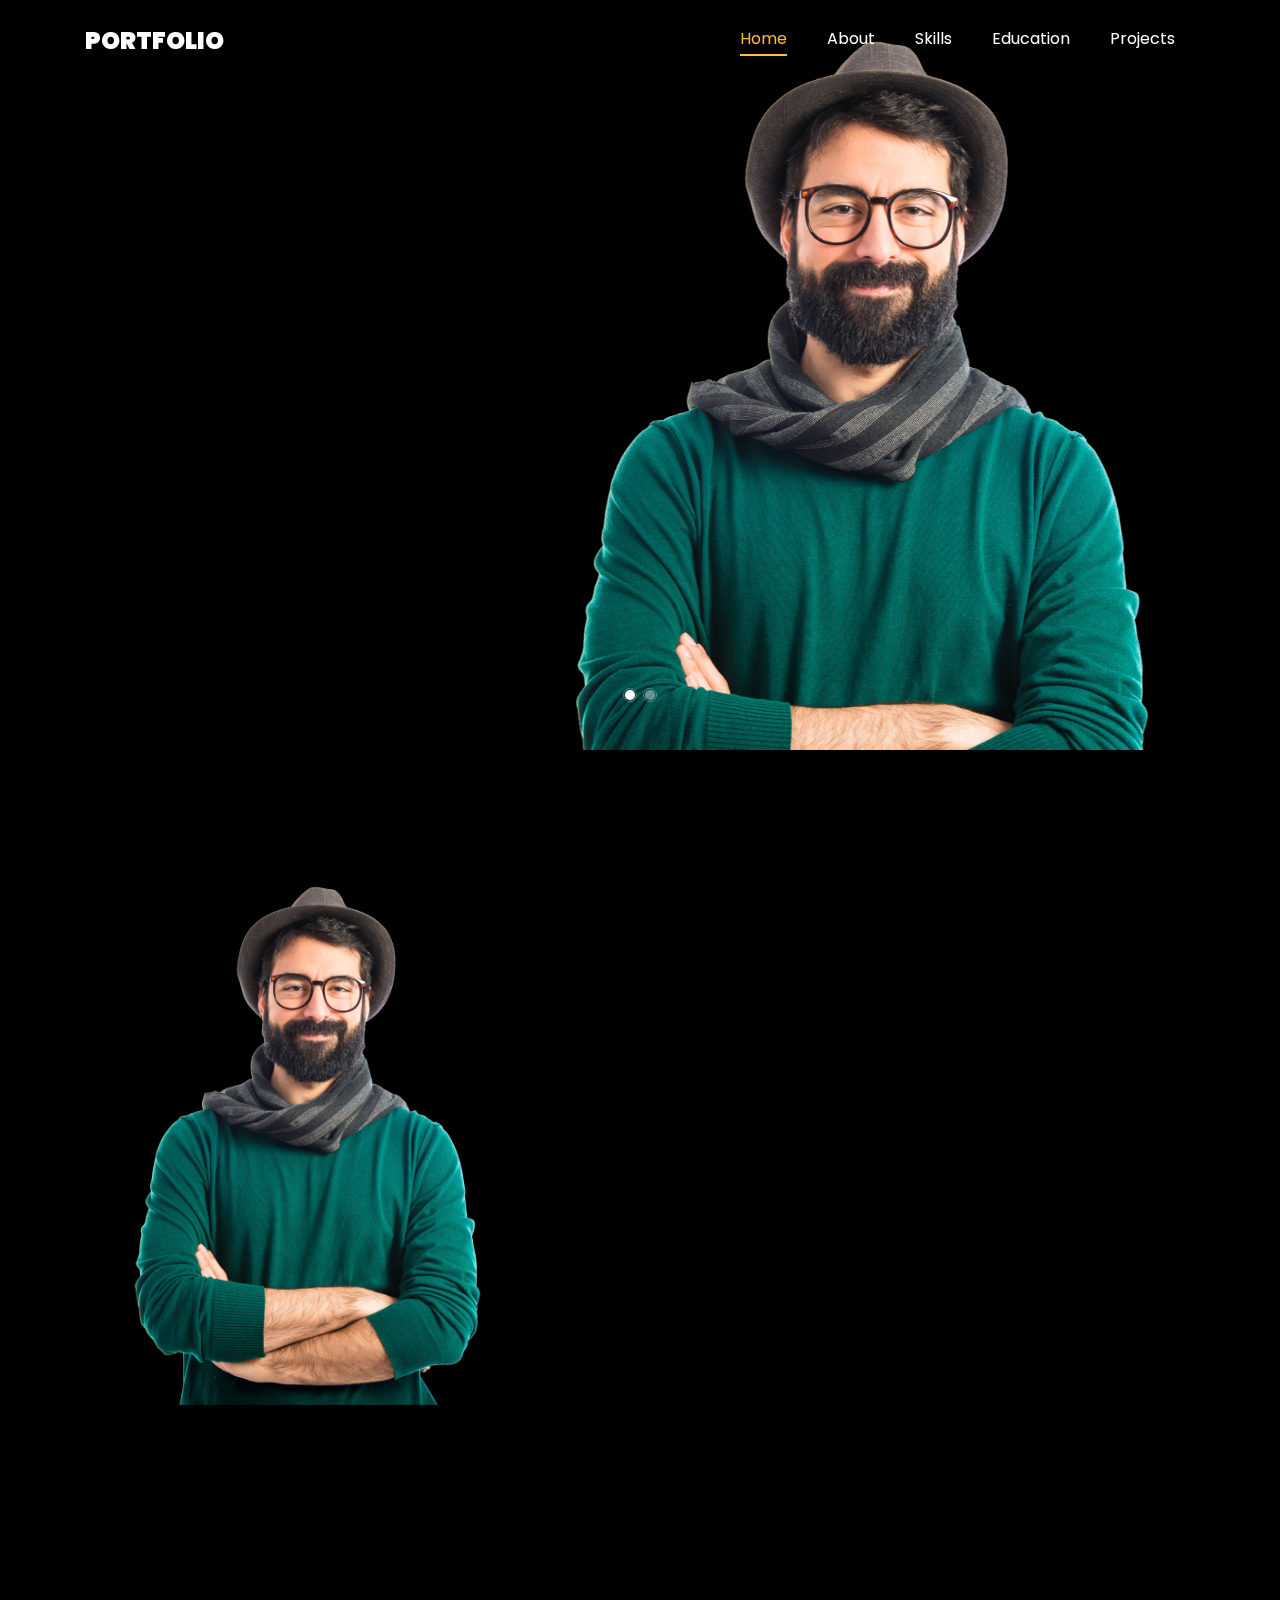
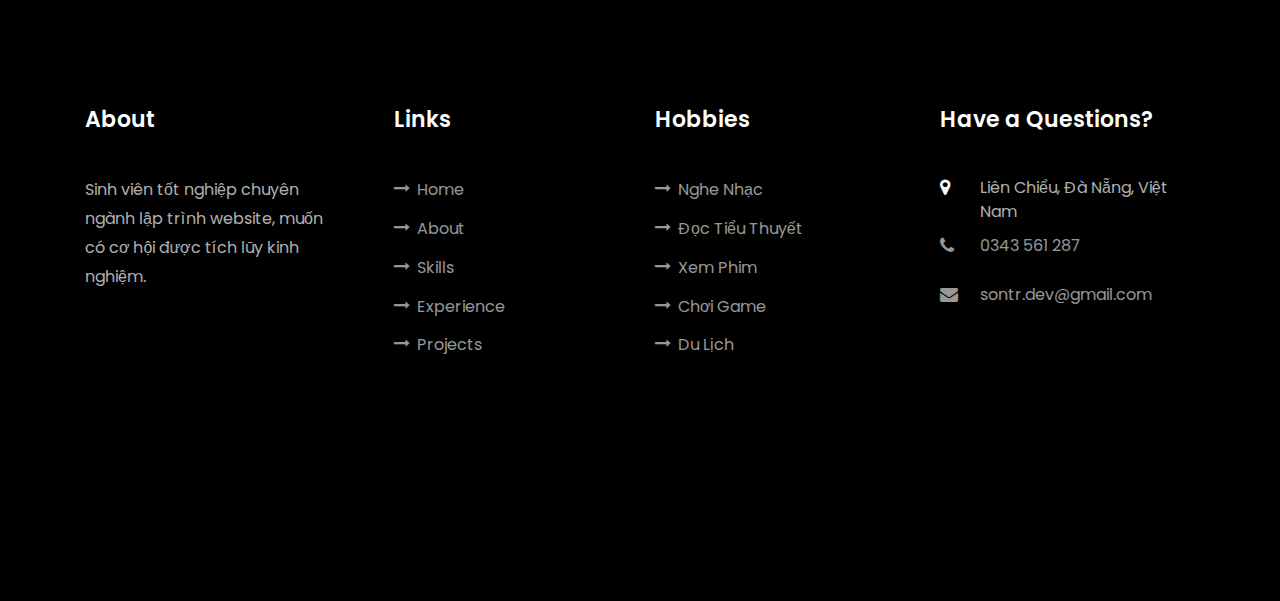
<file: index.html>
<!DOCTYPE html>
<html lang="en">
  <head>
    <title>Portfolio - Sơn</title>
    <meta charset="utf-8" />
    <meta name="viewport" content="width=device-width, initial-scale=1, shrink-to-fit=no" />
    <link href="https://fonts.googleapis.com/css?family=Poppins:100,200,300,400,500,600,700,800,900" rel="stylesheet" />
    <link rel="stylesheet" href="css/open-iconic-bootstrap.min.css" />
    <link rel="stylesheet" href="css/animate.css" />
    <link rel="stylesheet" href="css/owl.carousel.min.css" />
    <link rel="stylesheet" href="css/owl.theme.default.min.css" />
    <link rel="stylesheet" href="css/magnific-popup.css" />
    <link rel="stylesheet" href="css/aos.css" />
    <link rel="stylesheet" href="css/ionicons.min.css" />
    <link rel="stylesheet" href="css/flaticon.css" />
    <link rel="stylesheet" href="css/icomoon.css" />
    <link rel="stylesheet" href="css/style.css" />
  </head>
  <body data-spy="scroll" data-target=".site-navbar-target" data-offset="300">
    <!-- Navbar -->
    <nav class="navbar navbar-expand-lg navbar-dark ftco_navbar ftco-navbar-light site-navbar-target" id="ftco-navbar">
      <div class="container">
        <a class="navbar-brand" href="index.html">portfolio</a>
        <button
          class="navbar-toggler js-fh5co-nav-toggle fh5co-nav-toggle"
          type="button"
          data-toggle="collapse"
          data-target="#ftco-nav"
          aria-controls="ftco-nav"
          aria-expanded="false"
          aria-label="Toggle navigation"
        >
          <span class="oi oi-menu"></span> Menu
        </button>
        <div class="collapse navbar-collapse" id="ftco-nav">
          <ul class="navbar-nav nav ml-auto">
            <li class="nav-item">
              <a href="#home-section" class="nav-link"><span>Home</span></a>
            </li>
            <li class="nav-item">
              <a href="#about-section" class="nav-link"><span>About</span></a>
            </li>
            <li class="nav-item">
              <a href="#skills-section" class="nav-link"><span>Skills</span></a>
            </li>
            <li class="nav-item">
              <a href="#resume-section" class="nav-link"><span>Education</span></a>
            </li>
            <li class="nav-item">
              <a href="#projects-section" class="nav-link"><span>Projects</span></a>
            </li>
          </ul>
        </div>
      </div>
    </nav>

    <!-- Home Section -->
    <section id="home-section" class="hero">
      <div class="home-slider owl-carousel">
        <!-- Slide 1 -->
        <div class="slider-item">
          <div class="overlay"></div>
          <div class="container">
            <div
              class="row d-md-flex no-gutters slider-text align-items-end justify-content-end"
              data-scrollax-parent="true"
            >
              <div class="one-third js-fullheight order-md-last img" style="background-image: url(images/bg_1.png)">
                <div class="overlay"></div>
              </div>
              <div
                class="one-forth d-flex align-items-center ftco-animate"
                data-scrollax=" properties: { translateY: '70%' }"
              >
                <div class="text">
                  <span class="subheading">Hello!</span>
                  <h1 class="mb-4 mt-3">I'm <span class="home-name">Trương Bá Sơn</span></h1>
                  <h2 class="mb-4">A Fresher Web Designer</h2>
                </div>
              </div>
            </div>
          </div>
        </div>
        <!-- Slide 2 -->
        <div class="slider-item">
          <div class="overlay"></div>
          <div class="container">
            <div
              class="row d-flex no-gutters slider-text align-items-end justify-content-end"
              data-scrollax-parent="true"
            >
              <div class="one-third js-fullheight order-md-last img" style="background-image: url(images/bg_1.png)">
                <div class="overlay"></div>
              </div>
              <div
                class="one-forth d-flex align-items-center ftco-animate"
                data-scrollax=" properties: { translateY: '70%' }"
              >
                <div class="text">
                  <span class="subheading">Hello!</span>
                  <h1 class="mb-4 mt-3">I'm a <span>web designer</span> based in VietNam</h1>
                </div>
              </div>
            </div>
          </div>
        </div>
      </div>
    </section>

    <!-- About Section -->
    <section class="ftco-about img ftco-section ftco-no-pb" id="about-section">
      <div class="container">
        <div class="row d-flex">
          <div class="col-md-6 col-lg-5 d-flex">
            <div class="img-about img d-flex align-items-stretch">
              <div class="overlay"></div>
              <div
                class="img d-flex align-self-stretch align-items-center"
                style="background-image: url(images/bg_1.png)"
              ></div>
            </div>
          </div>
          <div class="col-md-6 col-lg-7 pl-lg-5 pb-5">
            <div class="row justify-content-start pb-3">
              <div class="col-md-12 heading-section ftco-animate">
                <h1 class="big">Thông Tin</h1>
                <h2 class="mb-4">About Me</h2>
                <ul class="about-info mt-4 px-md-0 px-2 home-font-vn">
                  <li class="d-flex"><span>Tên:</span><span class="home-font-vn">Trương Bá Sơn</span></li>
                  <li class="d-flex"><span>Ngày Sinh:</span><span>04-10-2004</span></li>
                  <li class="d-flex"><span>Địa Chỉ:</span><span>Liên Chiểu, Đà Nẵng, Việt Nam</span></li>
                  <li class="d-flex"><span>Email:</span><span>sontr.dev@gmail.com</span></li>
                  <li class="d-flex"><span>Số điện thoại:</span><span>0343 561 287</span></li>
                  <li class="d-flex">
                    <span>Github:</span>
                    <a href="https://github.com/BiUsagi" target="_blank" rel="noopener noreferrer">
                      <span style="color: #999999">BiUsagi (Sơn)</span>
                    </a>
                  </li>
                  <li class="d-flex">
                    <span>Facebook:</span>
                    <a href="https://facebook.com/sonthichnovel" target="_blank" rel="noopener noreferrer">
                      <span style="color: #999999">Sơn Trương</span>
                    </a>
                  </li>
                </ul>
              </div>
            </div>
            <div class="counter-wrap ftco-animate d-flex mt-md-3">
              <div class="text">
                <p>
                  <a href="Truong-Ba-Son - FresherDeveloper.pdf" class="btn btn-primary py-3 px-3" download>Download CV</a>
                </p>
              </div>
            </div>
          </div>
        </div>
      </div>
    </section>

    <!-- Skills Section -->
    <section class="ftco-section" id="skills-section">
      <div class="container">
        <div class="row justify-content-center pb-5">
          <div class="col-md-12 heading-section text-center ftco-animate">
            <h1 class="big big-2">Kỹ Năng</h1>
            <h2 class="mb-4">My Skills</h2>
            <p>
              Ngoài các kỹ năng mềm (thuyết trình, làm việc nhóm,...) thì bên dưới là các ngôn ngữ lập trình và công cụ
              cần cho công việc.
            </p>
          </div>
        </div>
        <div class="row">
          <!-- Skill Item -->
          <div class="col-md-4 col-sm-6 animate-box mb-5">
            <div class="progress-wrap ftco-animate text-center">
              <div class="mb-3"><img src="images/skills/html5.png" alt="HTML5" class="skill-image" /></div>
              <h3>HTML5</h3>
            </div>
          </div>
          <div class="col-md-4 col-sm-6 animate-box mb-5">
            <div class="progress-wrap ftco-animate text-center">
              <div class="mb-3"><img src="images/skills/css3.png" alt="CSS3" class="skill-image" /></div>
              <h3>CSS3</h3>
            </div>
          </div>
          <div class="col-md-4 col-sm-6 animate-box mb-5">
            <div class="progress-wrap ftco-animate text-center">
              <div class="mb-3">
                <img src="images/skills/JavaScript-logo.png" alt="Javascript" class="skill-image" />
              </div>
              <h3>Javascript</h3>
            </div>
          </div>
          <div class="col-md-4 col-sm-6 animate-box mb-5">
            <div class="progress-wrap ftco-animate text-center">
              <div class="mb-3"><img src="images/skills/laravel.png" alt="Laravel" class="skill-image" /></div>
              <h3>PHP Laravel</h3>
            </div>
          </div>
          <div class="col-md-4 col-sm-6 animate-box mb-5">
            <div class="progress-wrap ftco-animate text-center">
              <div class="mb-3">
                <img src="images/skills/bootstrap-stack.png" alt="Bootstrap 5" class="skill-image" />
              </div>
              <h3>Bootstrap 5</h3>
            </div>
          </div>
          <div class="col-md-4 col-sm-6 animate-box mb-5">
            <div class="progress-wrap ftco-animate text-center">
              <div class="mb-3"><img src="images/skills/livewire.svg" alt="Livewire" class="skill-image" /></div>
              <h3>Livewire</h3>
            </div>
          </div>
          <div class="col-md-4 col-sm-6 animate-box mb-5">
            <div class="progress-wrap ftco-animate text-center">
              <div class="mb-3"><img src="images/skills/Mysql_logo.png" alt="MySQL" class="skill-image" /></div>
              <h3>MySQL</h3>
            </div>
          </div>
          <div class="col-md-4 col-sm-6 animate-box mb-5">
            <div class="progress-wrap ftco-animate text-center">
              <div class="mb-3"><img src="images/skills/figma.png" alt="MySQL" class="skill-image" /></div>
              <h3>Figma</h3>
            </div>
          </div>
          <div class="col-md-4 col-sm-6 animate-box mb-5">
            <div class="progress-wrap ftco-animate text-center">
              <div class="mb-3"><img src="images/skills/wordpress.png" alt="MySQL" class="skill-image" /></div>
              <h3>Wordpress</h3>
            </div>
          </div>
        </div>
        <div class="row border-top pt-5">
          <div class="col-md-4 col-sm-6 animate-box mb-5">
            <div class="progress-wrap ftco-animate text-center">
              <div class="mb-3"><img src="images/skills/windows.png" alt="Windows" class="skill-image" /></div>
              <h3>Windows</h3>
            </div>
          </div>
          <div class="col-md-4 col-sm-6 animate-box mb-5">
            <div class="progress-wrap ftco-animate text-center">
              <div class="mb-3"><img src="images/skills/ubuntu-logo.png" alt="Ubuntu" class="skill-image" /></div>
              <h3>Ubuntu (Linux)</h3>
            </div>
          </div>
          <div class="col-md-4 col-sm-6 animate-box mb-5">
            <div class="progress-wrap ftco-animate text-center">
              <div class="mb-3"><img src="images/skills/github-logo.png" alt="Github" class="skill-image" /></div>
              <h3>Github</h3>
            </div>
          </div>
          <div class="col-md-4 col-sm-6 animate-box mb-5">
            <div class="progress-wrap ftco-animate text-center">
              <div class="mb-3"><img src="images/skills/git-logo.png" alt="Git" class="skill-image" /></div>
              <h3>Git</h3>
            </div>
          </div>
        </div>
      </div>
    </section>

    <!-- Resume Section -->
    <section class="ftco-section ftco-no-pb" id="resume-section">
      <div class="container">
        <div class="row justify-content-center pb-5">
          <div class="col-md-10 heading-section text-center ftco-animate">
            <h1 class="big big-2">Education</h1>
            <h2 class="mb-4">Education & Awards</h2>
          </div>
        </div>
        <div class="row">
          <div class="col-md-6">
            <div class="resume-wrap ftco-animate">
              <span class="date">2023</span>
              <h2>Sinh viên ngành lập trình website</h2>
              <span class="position">FPT Polytechnic</span>
              <p class="mt-4">
                Được học các kiến thức cơ bản về chuyên ngành, các kỹ năng mền cần thiết cho quá trình làm việc trong
                tương lai.
              </p>
            </div>
            <div class="resume-wrap ftco-animate">
              <span class="date">2025</span>
              <h2>GPA: 3.78</h2>
              <span class="position">FPT Polytechnic</span>
              <p class="mt-4">
                Được nhà trường vinh danh là một trong những sinh viên xuất sắc nhất chuyên ngành lập trình web khóa K18
              </p>
            </div>
            <div class="resume-wrap ftco-animate">
              <span class="date">2025</span>
              <h2>Tiếng Anh học thuật – Level 3 (Top Notch 2)</h2>
              <span class="position">FPT Polytechnic</span>
              <p class="mt-4">Tương đương trình độ: CEFR A2 / TOEIC 380–520 / IELTS 4.0</p>
            </div>
          </div>
          <div class="col-md-6">
            <div class="resume-wrap ftco-animate">
              <span class="date">2024</span>
              <h2>Sinh viên xuất sắc (x3)</h2>
              <span class="position">FPT Polytechnic</span>
              <p class="mt-4">
                Giải thưởng được trao cho những sinh viên có điểm tổng kết cao nhất trường theo kì học.
              </p>
            </div>
            <div class="resume-wrap ftco-animate">
              <span class="date">2025</span>
              <h2>Tốt nghiệp</h2>
              <span class="position">FPT Polytechnic</span>
              <p class="mt-4">
                Hoàn thành chương trình học và tốt nghiệp trường FPT Polytechnic với tấm bằng xuất sắc.
              </p>
            </div>
          </div>
        </div>
        <div class="row justify-content-center mt-5">
          <div class="col-md-6 text-center ftco-animate">
            <p><a href="#" class="btn btn-primary py-4 px-5">Download CV</a></p>
          </div>
        </div>
      </div>
    </section>

    <!-- Projects Section -->
    <section class="ftco-section ftco-project" id="projects-section">
      <div class="container">
        <div class="row justify-content-center pb-5">
          <div class="col-md-12 heading-section text-center ftco-animate">
            <h1 class="big big-2">Projects</h1>
            <h2 class="mb-4">Projects</h2>
          </div>
        </div>
        <div class="row">
          <!-- <div class="col-md-4">
						<a href="pages/fitnessonline.html">
							<div class="project img ftco-animate d-flex justify-content-center align-items-center" style="background-image: url(images/project-4.jpg)">
								<div class="overlay"></div>
								<div class="text text-center p-4">
									<h3><a href="pages/fitnessonline.html">Website hỗ trợ tập thể dục tại nhà</a></h3>
									<span><a href="pages/fitnessonline.html">FitnessOnline</a></span>
								</div>
							</div>
						</a>
					</div> -->
          <div class="col-md-8">
            <a href="pages/fitnessonline.html">
              <div
                class="project img ftco-animate d-flex justify-content-center align-items-center"
                style="background-image: url(images/projects/fitness-online/fitness-online.png)"
              >
                <div class="overlay"></div>
                <div class="text text-center p-4">
                  <h3><a href="pages/fitnessonline.html">FitnessOnline</a></h3>
                  <span>Nền tảng tập luyện thể hình trực tuyến</span>
                </div>
              </div>
            </a>
          </div>
          <!-- <div class="col-md-8">
						<div class="project img ftco-animate d-flex justify-content-center align-items-center" style="background-image: url(images/project-1.jpg)">
							<div class="overlay"></div>
							<div class="text text-center p-4">
								<h3><a href="#">Branding &amp; Illustration Design</a></h3>
								<span>Web Design</span>
							</div>
						</div>
						<div class="project img ftco-animate d-flex justify-content-center align-items-center" style="background-image: url(images/project-6.jpg)">
							<div class="overlay"></div>
							<div class="text text-center p-4">
								<h3><a href="#">Branding &amp; Illustration Design</a></h3>
								<span>Web Design</span>
							</div>
						</div>
					</div> -->
          <!-- <div class="col-md-4">
						<div class="row">
							<div class="col-md-12">
								<div class="project img ftco-animate d-flex justify-content-center align-items-center" style="background-image: url(images/project-2.jpg)">
									<div class="overlay"></div>
									<div class="text text-center p-4">
										<h3><a href="#">Branding &amp; Illustration Design</a></h3>
										<span>Web Design</span>
									</div>
								</div>
							</div>
							<div class="col-md-12">
								<div class="project img ftco-animate d-flex justify-content-center align-items-center" style="background-image: url(images/project-3.jpg)">
									<div class="overlay"></div>
									<div class="text text-center p-4">
										<h3><a href="#">Branding &amp; Illustration Design</a></h3>
										<span>Web Design</span>
									</div>
								</div>
							</div>
						</div>
					</div> -->
        </div>
      </div>
    </section>

    <!-- Footer -->
    <footer class="ftco-footer ftco-section">
      <div class="container">
        <div class="row mb-5">
          <div class="col-md">
            <div class="ftco-footer-widget mb-4">
              <h2 class="ftco-heading-2">About</h2>
              <p>Sinh viên tốt nghiệp chuyên ngành lập trình website, muốn có cơ hội được tích lũy kinh nghiệm.</p>
              <ul class="ftco-footer-social list-unstyled float-md-left float-lft mt-5">
                <li class="ftco-animate">
                  <a href="https://github.com/BiUsagi" target="_blank" rel="noopener noreferrer"
                    ><span class="icon-github"></span
                  ></a>
                </li>
                <li class="ftco-animate">
                  <a href="https://facebook.com/sonthichnovel" target="_blank" rel="noopener noreferrer"
                    ><span class="icon-facebook"></span
                  ></a>
                </li>
              </ul>
            </div>
          </div>
          <div class="col-md">
            <div class="ftco-footer-widget mb-4 ml-md-4">
              <h2 class="ftco-heading-2">Links</h2>
              <ul class="list-unstyled">
                <li>
                  <a href="#home-section"><span class="icon-long-arrow-right mr-2"></span>Home</a>
                </li>
                <li>
                  <a href="#about-section"><span class="icon-long-arrow-right mr-2"></span>About</a>
                </li>
                <li>
                  <a href="#skills-section"><span class="icon-long-arrow-right mr-2"></span>Skills</a>
                </li>
                <li>
                  <a href="#resume-section"><span class="icon-long-arrow-right mr-2"></span>Experience</a>
                </li>
                <li>
                  <a href="#projects-section"><span class="icon-long-arrow-right mr-2"></span>Projects</a>
                </li>
              </ul>
            </div>
          </div>
          <div class="col-md">
            <div class="ftco-footer-widget mb-4">
              <h2 class="ftco-heading-2">Hobbies</h2>
              <ul class="list-unstyled">
                <li>
                  <a href="#"><span class="icon-long-arrow-right mr-2"></span>Nghe Nhạc</a>
                </li>
                <li>
                  <a href="#"><span class="icon-long-arrow-right mr-2"></span>Đọc Tiểu Thuyết</a>
                </li>
                <li>
                  <a href="#"><span class="icon-long-arrow-right mr-2"></span>Xem Phim</a>
                </li>
                <li>
                  <a href="#"><span class="icon-long-arrow-right mr-2"></span>Chơi Game</a>
                </li>
                <li>
                  <a href="#"><span class="icon-long-arrow-right mr-2"></span>Du Lịch</a>
                </li>
              </ul>
            </div>
          </div>
          <div class="col-md">
            <div class="ftco-footer-widget mb-4">
              <h2 class="ftco-heading-2">Have a Questions?</h2>
              <div class="block-23 mb-3">
                <ul>
                  <li>
                    <span class="icon icon-map-marker"></span><span class="text">Liên Chiểu, Đà Nẵng, Việt Nam</span>
                  </li>
                  <li>
                    <a href="#"><span class="icon icon-phone"></span><span class="text">0343 561 287</span></a>
                  </li>
                  <li>
                    <a href="#"
                      ><span class="icon icon-envelope"></span><span class="text">sontr.dev@gmail.com</span></a
                    >
                  </li>
                </ul>
              </div>
            </div>
          </div>
        </div>
      </div>
    </footer>

    <!-- Loader -->
    <div id="ftco-loader" class="show fullscreen">
      <svg class="circular" width="48px" height="48px">
        <circle class="path-bg" cx="24" cy="24" r="22" fill="none" stroke-width="4" stroke="#eeeeee" />
        <circle
          class="path"
          cx="24"
          cy="24"
          r="22"
          fill="none"
          stroke-width="4"
          stroke-miterlimit="10"
          stroke="#F96D00"
        />
      </svg>
    </div>

    <!-- Scripts -->
    <script src="js/jquery.min.js"></script>
    <script src="js/jquery-migrate-3.0.1.min.js"></script>
    <script src="js/popper.min.js"></script>
    <script src="js/bootstrap.min.js"></script>
    <script src="js/jquery.easing.1.3.js"></script>
    <script src="js/jquery.waypoints.min.js"></script>
    <script src="js/jquery.stellar.min.js"></script>
    <script src="js/owl.carousel.min.js"></script>
    <script src="js/jquery.magnific-popup.min.js"></script>
    <script src="js/aos.js"></script>
    <script src="js/jquery.animateNumber.min.js"></script>
    <script src="js/scrollax.min.js"></script>
    <script src="js/main.js"></script>
  </body>
</html>
</file>
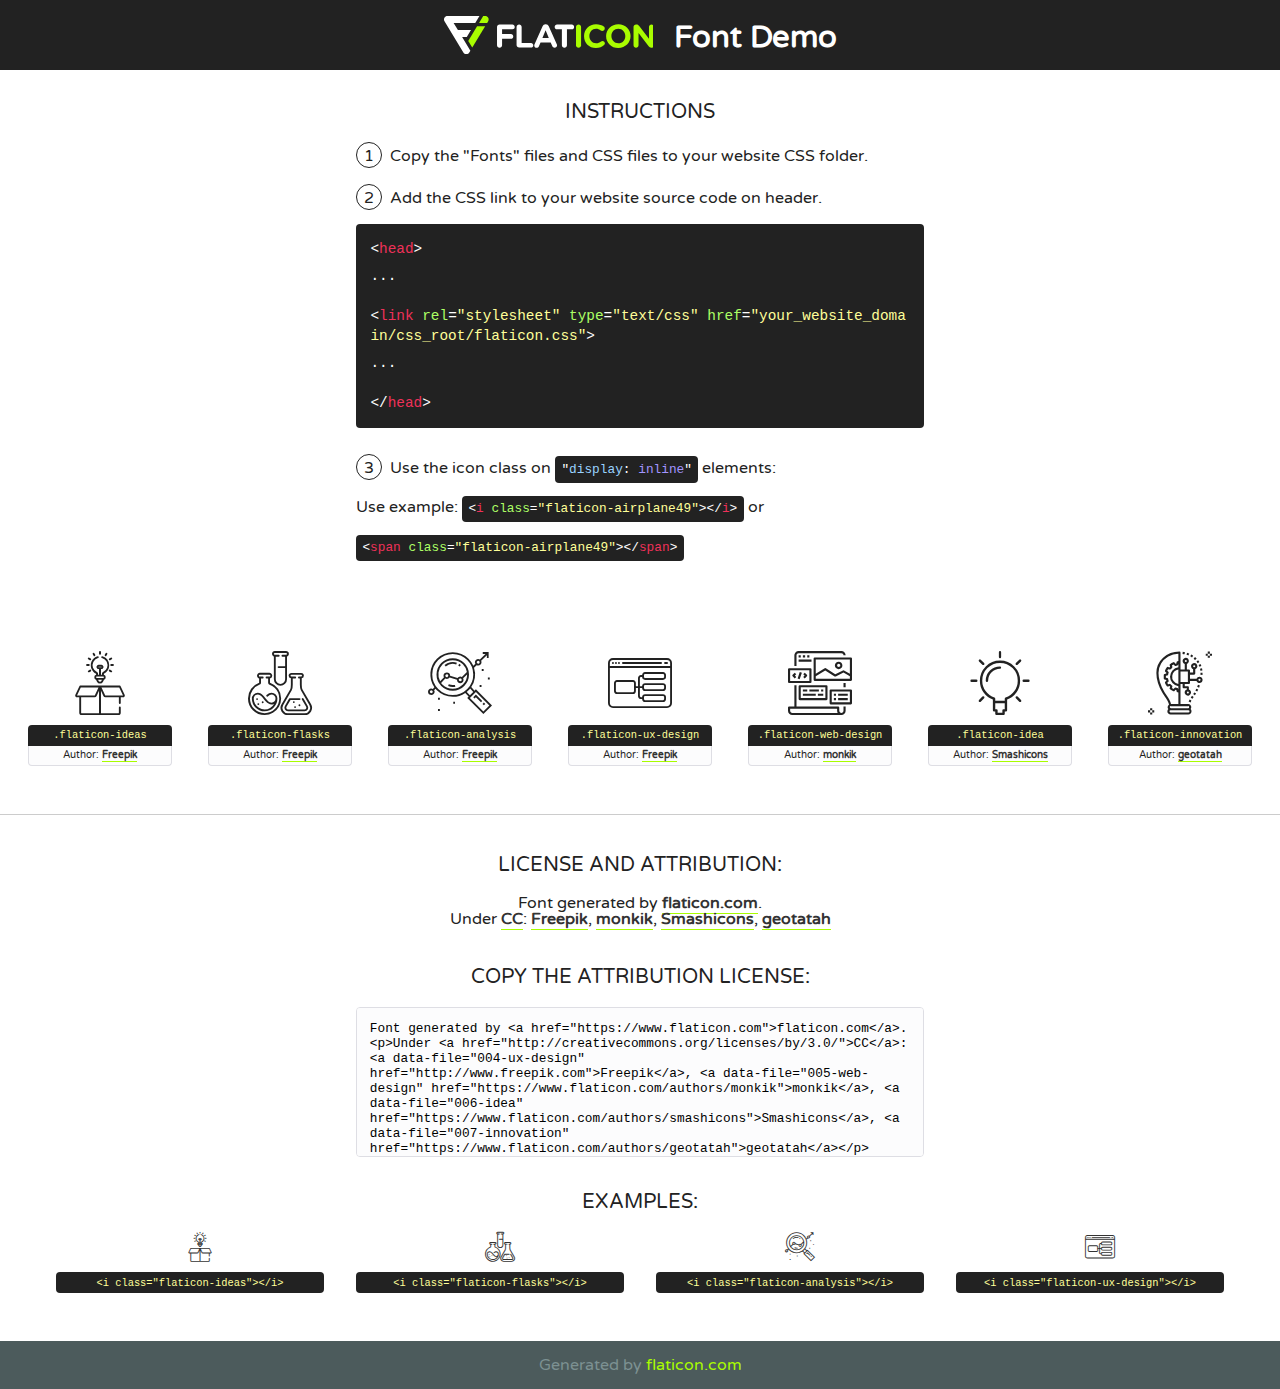
<file: fonts/flaticon/font/flaticon.html>
<!DOCTYPE html>
<!--
  Flaticon icon font: Flaticon
  Creation date: 20/03/2019 02:18
-->
<html>
<!DOCTYPE html>
<html>

<head>
    <title>Flaticon WebFont</title>
    <link href="http://fonts.googleapis.com/css?family=Varela+Round" rel="stylesheet" type="text/css" />
    <link rel="stylesheet" type="text/css" href="flaticon.css">
    <meta charset="UTF-8">
    <style>
    html, body, div, span, applet, object, iframe,
    h1, h2, h3, h4, h5, h6, p, blockquote, pre,
    a, abbr, acronym, address, big, cite, code,
    del, dfn, em, img, ins, kbd, q, s, samp,
    small, strike, strong, sub, sup, tt, var,
    b, u, i, center,
    dl, dt, dd, ol, ul, li,
    fieldset, form, label, legend,
    table, caption, tbody, tfoot, thead, tr, th, td,
    article, aside, canvas, details, embed, 
    figure, figcaption, footer, header, hgroup, 
    menu, nav, output, ruby, section, summary,
    time, mark, audio, video {
        margin: 0;
        padding: 0;
        border: 0;
        font-size: 100%;
        font: inherit;
        vertical-align: baseline;
    }
    /* HTML5 display-role reset for older browsers */
    article, aside, details, figcaption, figure, 
    footer, header, hgroup, menu, nav, section {
        display: block;
    }
    body {
        line-height: 1;
    }
    ol, ul {
        list-style: none;
    }
    blockquote, q {
        quotes: none;
    }
    blockquote:before, blockquote:after,
    q:before, q:after {
        content: '';
        content: none;
    }
    table {
        border-collapse: collapse;
        border-spacing: 0;
    }
    body {
        font-family: 'Varela Round', Helvetica, Arial, sans-serif;
        font-size: 16px;
        color: #222;
    }
    a {
        color: #333;
        border-bottom: 1px solid #a9fd00;
        font-weight: bold;
        text-decoration: none;
    }
    * {
        -moz-box-sizing: border-box;
        -webkit-box-sizing: border-box;
        box-sizing: border-box;
        margin: 0;
        padding: 0;
    }
    [class^="flaticon-"]:before, [class*=" flaticon-"]:before, [class^="flaticon-"]:after, [class*=" flaticon-"]:after {
        font-family: Flaticon;
        font-size: 30px;
        font-style: normal;
        margin-left: 20px;
        color: #333;
    }
    .wrapper {
        max-width: 600px;
        margin: auto;
        padding: 0 1em;
    }
    .title {
        font-size: 1.25em;
        text-align: center;
        margin-bottom: 1em;
        text-transform: uppercase;
    }
    header {
        text-align: center;
        background-color: #222;
        color: #fff;
        padding: 1em;
    }
    header .logo {
        width: 210px;
        height: 38px;
        display: inline-block;
        vertical-align: middle;
        margin-right: 1em;
        border: none;
    }
    header strong {
        font-size: 1.95em;
        font-weight: bold;
        vertical-align: middle;
        margin-top: 5px;
        display: inline-block;
    }
    .demo {
        margin: 2em auto;
        line-height: 1.25em;
    }
    .demo ul li {
        margin-bottom: 1em;
    }
    .demo ul li .num {
        color: #222;
        border-radius: 20px;
        display: inline-block;
        width: 26px;
        padding: 3px;
        height: 26px;
        text-align: center;
        margin-right: 0.5em;
        border: 1px solid #222;
    }
    .demo ul li code {
        background-color: #222;
        border-radius: 4px;
        padding: 0.25em 0.5em;
        display: inline-block;
        color: #fff;
        font-family: Consolas,Monaco,Lucida Console,Liberation Mono,DejaVu Sans Mono,Bitstream Vera Sans Mono,Courier New, monospace;
        font-weight: lighter;
        margin-top: 1em;
        font-size: 0.8em;
        word-break: break-all;
    }
    .demo ul li code.big {
        padding: 1em;
        font-size: 0.9em;
    }
    .demo ul li code .red {
        color: #EF3159;
    }
    .demo ul li code .green {
        color: #ACFF65;
    }
    .demo ul li code .yellow {
        color: #FFFF99;
    }
    .demo ul li code .blue {
        color: #99D3FF;
    }
    .demo ul li code .purple {
        color: #A295FF;
    }
    .demo ul li code .dots {
        margin-top: 0.5em;
        display: block;
    }
    #glyphs {
        border-bottom: 1px solid #ccc;
        padding: 2em 0;
        text-align: center;
    }
    .glyph {
        display: inline-block;
        width: 9em;
        margin: 1em;
        text-align: center;
        vertical-align: top;
        background: #FFF;
    }
    .glyph .glyph-icon {
        padding: 10px;
        display: block;
        font-family:"Flaticon";
        font-size: 64px;
        line-height: 1;
    }
    .glyph .glyph-icon:before {
        font-size: 64px;
        color: #222;
        margin-left: 0;
    }
    .class-name {
        font-size: 0.65em;
        background-color: #222;
        color: #fff;
        border-radius: 4px 4px 0 0;
        padding: 0.5em;
        color: #FFFF99;
        font-family: Consolas,Monaco,Lucida Console,Liberation Mono,DejaVu Sans Mono,Bitstream Vera Sans Mono,Courier New, monospace;
    }
    .author-name {
        font-size: 0.6em;
        background-color: #fcfcfd;
        border: 1px solid #DEDEE4;
        border-top: 0;
        border-radius: 0 0 4px 4px;
        padding: 0.5em;
    }
    .class-name:last-child {
        font-size: 10px;
        color:#888;
    }
    .class-name:last-child a {
        font-size: 10px;
        color:#555;
    }
    .class-name:last-child a:hover {
        color:#a9fd00;
    }
    .glyph > input {
        display: block;
        width: 100px;
        margin: 5px auto;
        text-align: center;
        font-size: 12px;
        cursor: text;
    }
    .glyph > input.icon-input {
        font-family:"Flaticon";
        font-size: 16px;
        margin-bottom: 10px;
    }
    .attribution .title {
        margin-top: 2em;
    }
    .attribution textarea {
        background-color: #fcfcfd;
        padding: 1em;
        border: none;
        box-shadow: none;
        border: 1px solid #DEDEE4;
        border-radius: 4px;
        resize: none;
        width: 100%;
        height: 150px;
        font-size: 0.8em;
        font-family: Consolas,Monaco,Lucida Console,Liberation Mono,DejaVu Sans Mono,Bitstream Vera Sans Mono,Courier New, monospace;
        -webkit-appearance: none;
    }
    .iconsuse {
        margin: 2em auto;
        text-align: center;
        max-width: 1200px;
    }
    .iconsuse:after {
        content: '';
        display: table;
        clear: both;
    }
    .iconsuse .image {
        float: left;
        width: 25%;
        padding: 0 1em;
    }
    .iconsuse .image p {
        margin-bottom: 1em;
    }
    .iconsuse .image span {
        display: block;
        font-size: 0.65em;
        background-color: #222;
        color: #fff;
        border-radius: 4px;
        padding: 0.5em;
        color: #FFFF99;
        margin-top: 1em;
        font-family: Consolas,Monaco,Lucida Console,Liberation Mono,DejaVu Sans Mono,Bitstream Vera Sans Mono,Courier New, monospace;
    }
    #footer {
        text-align: center;
        background-color: #4C5B5C;
        color: #7c9192;
        padding: 1em;
    }
    #footer a {
        border: none;
        color: #a9fd00;
        font-weight: normal;
    }
    @media (max-width: 960px) {
        .iconsuse .image {
            width: 50%;
        }
    }
    @media (max-width: 560px) {
        .iconsuse .image {
            width: 100%;
        }
    }
    </style>
</head>

<body class="characters-off">

    <header>
        <a href="https://www.flaticon.com" target="_blank" class="logo">
            <svg version="1.1" xmlns="http://www.w3.org/2000/svg" xmlns:xlink="http://www.w3.org/1999/xlink" xmlns:a="http://ns.adobe.com/AdobeSVGViewerExtensions/3.0/" viewBox="0 0 560.875 102.036" enable-background="new 0 0 560.875 102.036" xml:space="preserve">
                <defs>
                </defs>
                <g>
                    <g class="letters">
                        <path fill="#ffffff" d="M141.596,29.675c0-3.777,2.985-6.767,6.764-6.767h34.438c3.426,0,6.15,2.728,6.15,6.15
                        c0,3.43-2.724,6.149-6.15,6.149h-27.674v13.091h23.719c3.429,0,6.151,2.724,6.151,6.15c0,3.43-2.723,6.149-6.151,6.149h-23.719
                        v17.574c0,3.773-2.986,6.761-6.764,6.761c-3.779,0-6.764-2.989-6.764-6.761V29.675z"></path>
                        <path fill="#ffffff" d="M193.844,29.149c0-3.781,2.985-6.767,6.764-6.767c3.776,0,6.763,2.985,6.763,6.767v42.957h25.039
                        c3.426,0,6.149,2.726,6.149,6.153c0,3.425-2.723,6.15-6.149,6.15h-31.802c-3.779,0-6.764-2.986-6.764-6.768V29.149z"></path>
                        <path fill="#ffffff" d="M241.891,75.71l21.438-48.407c1.492-3.341,4.215-5.357,7.906-5.357h0.792
                        c3.686,0,6.323,2.017,7.815,5.357l21.439,48.407c0.436,0.967,0.701,1.845,0.701,2.723c0,3.602-2.809,6.501-6.414,6.501
                        c-3.161,0-5.269-1.845-6.499-4.655l-4.132-9.661h-27.059l-4.301,10.102c-1.144,2.631-3.426,4.214-6.237,4.214
                        c-3.517,0-6.24-2.81-6.24-6.325C241.1,77.64,241.451,76.677,241.891,75.71z M279.932,58.666l-8.521-20.297l-8.526,20.297H279.932
                        z"></path>
                        <path fill="#ffffff" d="M314.864,35.387H301.86c-3.429,0-6.239-2.813-6.239-6.238c0-3.429,2.811-6.24,6.239-6.24h39.533
                        c3.426,0,6.237,2.811,6.237,6.24c0,3.425-2.811,6.238-6.237,6.238h-13.001v42.785c0,3.773-2.99,6.761-6.764,6.761
                        c-3.779,0-6.764-2.989-6.764-6.761V35.387z"></path>
                        <path fill="#A9FD00" d="M352.615,29.149c0-3.781,2.985-6.767,6.767-6.767c3.774,0,6.761,2.985,6.761,6.767v49.024
                        c0,3.773-2.987,6.761-6.761,6.761c-3.781,0-6.767-2.989-6.767-6.761V29.149z"></path>
                        <path fill="#A9FD00" d="M374.132,53.836v-0.179c0-17.481,13.178-31.801,32.065-31.801c9.22,0,15.459,2.458,20.557,6.238
                        c1.402,1.054,2.637,2.985,2.637,5.357c0,3.692-2.985,6.59-6.681,6.59c-1.845,0-3.071-0.702-4.044-1.319
                        c-3.776-2.813-7.729-4.393-12.562-4.393c-10.364,0-17.831,8.611-17.831,19.154v0.173c0,10.542,7.291,19.329,17.831,19.329
                        c5.715,0,9.492-1.756,13.359-4.834c1.049-0.874,2.458-1.491,4.039-1.491c3.429,0,6.325,2.813,6.325,6.236
                        c0,2.106-1.056,3.78-2.282,4.834c-5.539,4.834-12.036,7.733-21.878,7.733C387.572,85.464,374.132,71.493,374.132,53.836z"></path>
                        <path fill="#A9FD00" d="M433.009,53.836v-0.179c0-17.481,13.79-31.801,32.766-31.801c18.981,0,32.592,14.143,32.592,31.628v0.173
                        c0,17.483-13.785,31.807-32.769,31.807C446.625,85.464,433.009,71.32,433.009,53.836z M484.224,53.836v-0.179
                        c0-10.539-7.725-19.326-18.626-19.326c-10.893,0-18.449,8.611-18.449,19.154v0.173c0,10.542,7.73,19.329,18.626,19.329
                        C476.676,72.986,484.224,64.378,484.224,53.836z"></path>
                        <path fill="#A9FD00" d="M506.233,29.321c0-3.774,2.99-6.763,6.767-6.763h1.401c3.252,0,5.183,1.583,7.029,3.953l26.093,34.265
                        V29.059c0-3.692,2.99-6.677,6.681-6.677c3.683,0,6.671,2.985,6.671,6.677v48.934c0,3.78-2.987,6.765-6.764,6.765h-0.436
                        c-3.257,0-5.188-1.581-7.034-3.953l-27.056-35.492v32.944c0,3.687-2.985,6.676-6.678,6.676c-3.683,0-6.673-2.989-6.673-6.676
                        V29.321z"></path>
                    </g>
                    <g class="insignia">
                        <path fill="#ffffff" d="M48.372,56.137h12.517l11.156-18.537H37.186L25.688,18.539h57.825L94.668,0H9.271
                        C5.925,0,2.842,1.801,1.198,4.716c-1.644,2.907-1.593,6.482,0.134,9.343l50.38,83.501c1.678,2.781,4.689,4.476,7.938,4.476
                        c3.246,0,6.257-1.695,7.935-4.476l2.898-4.804L48.372,56.137z"></path>
                        <g class="i">
                            <path fill="#A9FD00" d="M93.575,18.539h0.031v0.004l21.652,0.004l2.705-4.488c1.727-2.861,1.778-6.436,0.133-9.343
                            C116.454,1.801,113.371,0,110.026,0h-5.294L93.575,18.539z"></path>
                            <polygon fill="#A9FD00" points="88.291,27.356 64.725,66.486 75.519,84.404 109.942,27.356"></polygon>
                        </g>
                    </g>
                </g>
            </svg>
        </a>
        <strong>Font Demo</strong>
    </header>


    <section class="demo wrapper">

        <p class="title">Instructions</p>

        <ul>
            <li>
                <span class="num">1</span>Copy the "Fonts" files and CSS files to your website CSS folder.
            </li>
            <li>
                <span class="num">2</span>Add the CSS link to your website source code on header.
                <code class="big">
                    &lt;<span class="red">head</span>&gt;
                    <br/><span class="dots">...</span>
                    <br/>&lt;<span class="red">link</span> <span class="green">rel</span>=<span class="yellow">"stylesheet"</span> <span class="green">type</span>=<span class="yellow">"text/css"</span> <span class="green">href</span>=<span class="yellow">"your_website_domain/css_root/flaticon.css"</span>&gt;
                    <br/><span class="dots">...</span>
                    <br/>&lt;/<span class="red">head</span>&gt;
                </code>
            </li>

            <li>
                <p>
                    <span class="num">3</span>Use the icon class on <code>"<span class="blue">display</span>:<span class="purple"> inline</span>"</code> elements:
                    <br />
                    Use example: <code>&lt;<span class="red">i</span> <span class="green">class</span>=<span class="yellow">&quot;flaticon-airplane49&quot;</span>&gt;&lt;/<span class="red">i</span>&gt;</code> or <code>&lt;<span class="red">span</span> <span class="green">class</span>=<span class="yellow">&quot;flaticon-airplane49&quot;</span>&gt;&lt;/<span class="red">span</span>&gt;</code>
            </li>
        </ul>

    </section>




   <section id="glyphs">          
    
      
        <div class="glyph"><div class="glyph-icon flaticon-ideas"></div>
            <div class="class-name">.flaticon-ideas</div>
            <div class="author-name">Author: <a data-file="001-ideas" href="http://www.freepik.com">Freepik</a> </div> 
        </div>        
        
        <div class="glyph"><div class="glyph-icon flaticon-flasks"></div>
            <div class="class-name">.flaticon-flasks</div>
            <div class="author-name">Author: <a data-file="002-flasks" href="http://www.freepik.com">Freepik</a> </div> 
        </div>        
        
        <div class="glyph"><div class="glyph-icon flaticon-analysis"></div>
            <div class="class-name">.flaticon-analysis</div>
            <div class="author-name">Author: <a data-file="003-analysis" href="http://www.freepik.com">Freepik</a> </div> 
        </div>        
        
        <div class="glyph"><div class="glyph-icon flaticon-ux-design"></div>
            <div class="class-name">.flaticon-ux-design</div>
            <div class="author-name">Author: <a data-file="004-ux-design" href="http://www.freepik.com">Freepik</a> </div> 
        </div>        
        
        <div class="glyph"><div class="glyph-icon flaticon-web-design"></div>
            <div class="class-name">.flaticon-web-design</div>
            <div class="author-name">Author: <a data-file="005-web-design" href="https://www.flaticon.com/authors/monkik">monkik</a> </div> 
        </div>        
        
        <div class="glyph"><div class="glyph-icon flaticon-idea"></div>
            <div class="class-name">.flaticon-idea</div>
            <div class="author-name">Author: <a data-file="006-idea" href="https://www.flaticon.com/authors/smashicons">Smashicons</a> </div> 
        </div>        
        
        <div class="glyph"><div class="glyph-icon flaticon-innovation"></div>
            <div class="class-name">.flaticon-innovation</div>
            <div class="author-name">Author: <a data-file="007-innovation" href="https://www.flaticon.com/authors/geotatah">geotatah</a> </div> 
        </div>        
        

    </section>



    <section class="attribution wrapper"   style="text-align:center;">

      <div class="title">License and attribution:</div><div class="attrDiv">Font generated by <a href="https://www.flaticon.com">flaticon.com</a>. <div><p>Under <a href="http://creativecommons.org/licenses/by/3.0/">CC</a>: <a data-file="004-ux-design" href="http://www.freepik.com">Freepik</a>, <a data-file="005-web-design" href="https://www.flaticon.com/authors/monkik">monkik</a>, <a data-file="006-idea" href="https://www.flaticon.com/authors/smashicons">Smashicons</a>, <a data-file="007-innovation" href="https://www.flaticon.com/authors/geotatah">geotatah</a></p>  </div>
      </div>
      <div class="title">Copy the Attribution License:</div>

    <textarea onclick="this.focus();this.select();">Font generated by &lt;a href=&quot;https://www.flaticon.com&quot;&gt;flaticon.com&lt;/a&gt;. <p>Under <a href="http://creativecommons.org/licenses/by/3.0/">CC</a>: <a data-file="004-ux-design" href="http://www.freepik.com">Freepik</a>, <a data-file="005-web-design" href="https://www.flaticon.com/authors/monkik">monkik</a>, <a data-file="006-idea" href="https://www.flaticon.com/authors/smashicons">Smashicons</a>, <a data-file="007-innovation" href="https://www.flaticon.com/authors/geotatah">geotatah</a></p>  
     </textarea>

    </section>

    <section class="iconsuse">

          <div class="title">Examples:</div>            
             
            <div class="image">
                <p>
                    <i class="glyph-icon flaticon-ideas"></i> 
                    <span>&lt;i class=&quot;flaticon-ideas&quot;&gt;&lt;/i&gt;</span>
                </p>
            </div>
            
            <div class="image">
                <p>
                    <i class="glyph-icon flaticon-flasks"></i> 
                    <span>&lt;i class=&quot;flaticon-flasks&quot;&gt;&lt;/i&gt;</span>
                </p>
            </div>
            
            <div class="image">
                <p>
                    <i class="glyph-icon flaticon-analysis"></i> 
                    <span>&lt;i class=&quot;flaticon-analysis&quot;&gt;&lt;/i&gt;</span>
                </p>
            </div>
            
            <div class="image">
                <p>
                    <i class="glyph-icon flaticon-ux-design"></i> 
                    <span>&lt;i class=&quot;flaticon-ux-design&quot;&gt;&lt;/i&gt;</span>
                </p>
            </div>
                       
        </div>
                            
    </section>

<div id="footer">
    <div>Generated by <a href="https://www.flaticon.com">flaticon.com</a>
    </div>
</div>



</body>
</html>
</file>
<file: css/flaticon.css>
/*
  	Flaticon icon font: Flaticon
  	Creation date: 04/01/2019 13:45
  	*/


@font-face {
  font-family: "Flaticon";
  src: url("../fonts/flaticon/font/Flaticon.eot");
  src: url("../fonts/flaticon/font/Flaticon.eot?#iefix") format("embedded-opentype"),
       url("../fonts/flaticon/font/Flaticon.woff") format("woff"),
       url("../fonts/flaticon/font/Flaticon.ttf") format("truetype"),
       url("../fonts/flaticon/font/Flaticon.svg#Flaticon") format("svg");
  font-weight: normal;
  font-style: normal;
}

@media screen and (-webkit-min-device-pixel-ratio:0) {
  @font-face {
    font-family: "Flaticon";
    src: url("../fonts/flaticon/font/Flaticon.svg#Flaticon") format("svg");
  }
}

[class^="flaticon-"]:before, [class*=" flaticon-"]:before,
[class^="flaticon-"]:after, [class*=" flaticon-"]:after {   
  font-family: Flaticon;
  font-style: normal;
  font-weight: normal;
  font-variant: normal;
  text-transform: none;
  line-height: 1;

  /* Better Font Rendering =========== */
  -webkit-font-smoothing: antialiased;
  -moz-osx-font-smoothing: grayscale;
}

.flaticon-ideas:before { content: "\f100"; }
.flaticon-flasks:before { content: "\f101"; }
.flaticon-analysis:before { content: "\f102"; }
.flaticon-ux-design:before { content: "\f103"; }
.flaticon-web-design:before { content: "\f104"; }
.flaticon-idea:before { content: "\f105"; }
.flaticon-innovation:before { content: "\f106"; }
</file>
<file: css/icomoon.css>
@font-face {
  font-family: 'icomoon';
  src:  url('../fonts/icomoon/icomoon.eot?6tt51o');
  src:  url('../fonts/icomoon/icomoon.eot?6tt51o#iefix') format('embedded-opentype'),
    url('../fonts/icomoon/icomoon.ttf?6tt51o') format('truetype'),
    url('../fonts/icomoon/icomoon.woff?6tt51o') format('woff'),
    url('../fonts/icomoon/icomoon.svg?6tt51o#icomoon') format('svg');
  font-weight: normal;
  font-style: normal;
}

[class^="icon-"], [class*=" icon-"] {
  /* use !important to prevent issues with browser extensions that change fonts */
  font-family: 'icomoon' !important;
  speak: none;
  font-style: normal;
  font-weight: normal;
  font-variant: normal;
  text-transform: none;
  line-height: 1;

  /* Better Font Rendering =========== */
  -webkit-font-smoothing: antialiased;
  -moz-osx-font-smoothing: grayscale;
}

.icon-asterisk:before {
  content: "\f069";
}
.icon-plus:before {
  content: "\f067";
}
.icon-question:before {
  content: "\f128";
}
.icon-minus:before {
  content: "\f068";
}
.icon-glass:before {
  content: "\f000";
}
.icon-music:before {
  content: "\f001";
}
.icon-search:before {
  content: "\f002";
}
.icon-envelope-o:before {
  content: "\f003";
}
.icon-heart:before {
  content: "\f004";
}
.icon-star:before {
  content: "\f005";
}
.icon-star-o:before {
  content: "\f006";
}
.icon-user:before {
  content: "\f007";
}
.icon-film:before {
  content: "\f008";
}
.icon-th-large:before {
  content: "\f009";
}
.icon-th:before {
  content: "\f00a";
}
.icon-th-list:before {
  content: "\f00b";
}
.icon-check:before {
  content: "\f00c";
}
.icon-close:before {
  content: "\f00d";
}
.icon-remove:before {
  content: "\f00d";
}
.icon-times:before {
  content: "\f00d";
}
.icon-search-plus:before {
  content: "\f00e";
}
.icon-search-minus:before {
  content: "\f010";
}
.icon-power-off:before {
  content: "\f011";
}
.icon-signal:before {
  content: "\f012";
}
.icon-cog:before {
  content: "\f013";
}
.icon-gear:before {
  content: "\f013";
}
.icon-trash-o:before {
  content: "\f014";
}
.icon-home:before {
  content: "\f015";
}
.icon-file-o:before {
  content: "\f016";
}
.icon-clock-o:before {
  content: "\f017";
}
.icon-road:before {
  content: "\f018";
}
.icon-download:before {
  content: "\f019";
}
.icon-arrow-circle-o-down:before {
  content: "\f01a";
}
.icon-arrow-circle-o-up:before {
  content: "\f01b";
}
.icon-inbox:before {
  content: "\f01c";
}
.icon-play-circle-o:before {
  content: "\f01d";
}
.icon-repeat:before {
  content: "\f01e";
}
.icon-rotate-right:before {
  content: "\f01e";
}
.icon-refresh:before {
  content: "\f021";
}
.icon-list-alt:before {
  content: "\f022";
}
.icon-lock:before {
  content: "\f023";
}
.icon-flag:before {
  content: "\f024";
}
.icon-headphones:before {
  content: "\f025";
}
.icon-volume-off:before {
  content: "\f026";
}
.icon-volume-down:before {
  content: "\f027";
}
.icon-volume-up:before {
  content: "\f028";
}
.icon-qrcode:before {
  content: "\f029";
}
.icon-barcode:before {
  content: "\f02a";
}
.icon-tag:before {
  content: "\f02b";
}
.icon-tags:before {
  content: "\f02c";
}
.icon-book:before {
  content: "\f02d";
}
.icon-bookmark:before {
  content: "\f02e";
}
.icon-print:before {
  content: "\f02f";
}
.icon-camera:before {
  content: "\f030";
}
.icon-font:before {
  content: "\f031";
}
.icon-bold:before {
  content: "\f032";
}
.icon-italic:before {
  content: "\f033";
}
.icon-text-height:before {
  content: "\f034";
}
.icon-text-width:before {
  content: "\f035";
}
.icon-align-left:before {
  content: "\f036";
}
.icon-align-center:before {
  content: "\f037";
}
.icon-align-right:before {
  content: "\f038";
}
.icon-align-justify:before {
  content: "\f039";
}
.icon-list:before {
  content: "\f03a";
}
.icon-dedent:before {
  content: "\f03b";
}
.icon-outdent:before {
  content: "\f03b";
}
.icon-indent:before {
  content: "\f03c";
}
.icon-video-camera:before {
  content: "\f03d";
}
.icon-image:before {
  content: "\f03e";
}
.icon-photo:before {
  content: "\f03e";
}
.icon-picture-o:before {
  content: "\f03e";
}
.icon-pencil:before {
  content: "\f040";
}
.icon-map-marker:before {
  content: "\f041";
}
.icon-adjust:before {
  content: "\f042";
}
.icon-tint:before {
  content: "\f043";
}
.icon-edit:before {
  content: "\f044";
}
.icon-pencil-square-o:before {
  content: "\f044";
}
.icon-share-square-o:before {
  content: "\f045";
}
.icon-check-square-o:before {
  content: "\f046";
}
.icon-arrows:before {
  content: "\f047";
}
.icon-step-backward:before {
  content: "\f048";
}
.icon-fast-backward:before {
  content: "\f049";
}
.icon-backward:before {
  content: "\f04a";
}
.icon-play:before {
  content: "\f04b";
}
.icon-pause:before {
  content: "\f04c";
}
.icon-stop:before {
  content: "\f04d";
}
.icon-forward:before {
  content: "\f04e";
}
.icon-fast-forward:before {
  content: "\f050";
}
.icon-step-forward:before {
  content: "\f051";
}
.icon-eject:before {
  content: "\f052";
}
.icon-chevron-left:before {
  content: "\f053";
}
.icon-chevron-right:before {
  content: "\f054";
}
.icon-plus-circle:before {
  content: "\f055";
}
.icon-minus-circle:before {
  content: "\f056";
}
.icon-times-circle:before {
  content: "\f057";
}
.icon-check-circle:before {
  content: "\f058";
}
.icon-question-circle:before {
  content: "\f059";
}
.icon-info-circle:before {
  content: "\f05a";
}
.icon-crosshairs:before {
  content: "\f05b";
}
.icon-times-circle-o:before {
  content: "\f05c";
}
.icon-check-circle-o:before {
  content: "\f05d";
}
.icon-ban:before {
  content: "\f05e";
}
.icon-arrow-left:before {
  content: "\f060";
}
.icon-arrow-right:before {
  content: "\f061";
}
.icon-arrow-up:before {
  content: "\f062";
}
.icon-arrow-down:before {
  content: "\f063";
}
.icon-mail-forward:before {
  content: "\f064";
}
.icon-share:before {
  content: "\f064";
}
.icon-expand:before {
  content: "\f065";
}
.icon-compress:before {
  content: "\f066";
}
.icon-exclamation-circle:before {
  content: "\f06a";
}
.icon-gift:before {
  content: "\f06b";
}
.icon-leaf:before {
  content: "\f06c";
}
.icon-fire:before {
  content: "\f06d";
}
.icon-eye:before {
  content: "\f06e";
}
.icon-eye-slash:before {
  content: "\f070";
}
.icon-exclamation-triangle:before {
  content: "\f071";
}
.icon-warning:before {
  content: "\f071";
}
.icon-plane:before {
  content: "\f072";
}
.icon-calendar:before {
  content: "\f073";
}
.icon-random:before {
  content: "\f074";
}
.icon-comment:before {
  content: "\f075";
}
.icon-magnet:before {
  content: "\f076";
}
.icon-chevron-up:before {
  content: "\f077";
}
.icon-chevron-down:before {
  content: "\f078";
}
.icon-retweet:before {
  content: "\f079";
}
.icon-shopping-cart:before {
  content: "\f07a";
}
.icon-folder:before {
  content: "\f07b";
}
.icon-folder-open:before {
  content: "\f07c";
}
.icon-arrows-v:before {
  content: "\f07d";
}
.icon-arrows-h:before {
  content: "\f07e";
}
.icon-bar-chart:before {
  content: "\f080";
}
.icon-bar-chart-o:before {
  content: "\f080";
}
.icon-twitter-square:before {
  content: "\f081";
}
.icon-facebook-square:before {
  content: "\f082";
}
.icon-camera-retro:before {
  content: "\f083";
}
.icon-key:before {
  content: "\f084";
}
.icon-cogs:before {
  content: "\f085";
}
.icon-gears:before {
  content: "\f085";
}
.icon-comments:before {
  content: "\f086";
}
.icon-thumbs-o-up:before {
  content: "\f087";
}
.icon-thumbs-o-down:before {
  content: "\f088";
}
.icon-star-half:before {
  content: "\f089";
}
.icon-heart-o:before {
  content: "\f08a";
}
.icon-sign-out:before {
  content: "\f08b";
}
.icon-linkedin-square:before {
  content: "\f08c";
}
.icon-thumb-tack:before {
  content: "\f08d";
}
.icon-external-link:before {
  content: "\f08e";
}
.icon-sign-in:before {
  content: "\f090";
}
.icon-trophy:before {
  content: "\f091";
}
.icon-github-square:before {
  content: "\f092";
}
.icon-upload:before {
  content: "\f093";
}
.icon-lemon-o:before {
  content: "\f094";
}
.icon-phone:before {
  content: "\f095";
}
.icon-square-o:before {
  content: "\f096";
}
.icon-bookmark-o:before {
  content: "\f097";
}
.icon-phone-square:before {
  content: "\f098";
}
.icon-twitter:before {
  content: "\f099";
}
.icon-facebook:before {
  content: "\f09a";
}
.icon-facebook-f:before {
  content: "\f09a";
}
.icon-github:before {
  content: "\f09b";
}
.icon-unlock:before {
  content: "\f09c";
}
.icon-credit-card:before {
  content: "\f09d";
}
.icon-feed:before {
  content: "\f09e";
}
.icon-rss:before {
  content: "\f09e";
}
.icon-hdd-o:before {
  content: "\f0a0";
}
.icon-bullhorn:before {
  content: "\f0a1";
}
.icon-bell-o:before {
  content: "\f0a2";
}
.icon-certificate:before {
  content: "\f0a3";
}
.icon-hand-o-right:before {
  content: "\f0a4";
}
.icon-hand-o-left:before {
  content: "\f0a5";
}
.icon-hand-o-up:before {
  content: "\f0a6";
}
.icon-hand-o-down:before {
  content: "\f0a7";
}
.icon-arrow-circle-left:before {
  content: "\f0a8";
}
.icon-arrow-circle-right:before {
  content: "\f0a9";
}
.icon-arrow-circle-up:before {
  content: "\f0aa";
}
.icon-arrow-circle-down:before {
  content: "\f0ab";
}
.icon-globe:before {
  content: "\f0ac";
}
.icon-wrench:before {
  content: "\f0ad";
}
.icon-tasks:before {
  content: "\f0ae";
}
.icon-filter:before {
  content: "\f0b0";
}
.icon-briefcase:before {
  content: "\f0b1";
}
.icon-arrows-alt:before {
  content: "\f0b2";
}
.icon-group:before {
  content: "\f0c0";
}
.icon-users:before {
  content: "\f0c0";
}
.icon-chain:before {
  content: "\f0c1";
}
.icon-link:before {
  content: "\f0c1";
}
.icon-cloud:before {
  content: "\f0c2";
}
.icon-flask:before {
  content: "\f0c3";
}
.icon-cut:before {
  content: "\f0c4";
}
.icon-scissors:before {
  content: "\f0c4";
}
.icon-copy:before {
  content: "\f0c5";
}
.icon-files-o:before {
  content: "\f0c5";
}
.icon-paperclip:before {
  content: "\f0c6";
}
.icon-floppy-o:before {
  content: "\f0c7";
}
.icon-save:before {
  content: "\f0c7";
}
.icon-square:before {
  content: "\f0c8";
}
.icon-bars:before {
  content: "\f0c9";
}
.icon-navicon:before {
  content: "\f0c9";
}
.icon-reorder:before {
  content: "\f0c9";
}
.icon-list-ul:before {
  content: "\f0ca";
}
.icon-list-ol:before {
  content: "\f0cb";
}
.icon-strikethrough:before {
  content: "\f0cc";
}
.icon-underline:before {
  content: "\f0cd";
}
.icon-table:before {
  content: "\f0ce";
}
.icon-magic:before {
  content: "\f0d0";
}
.icon-truck:before {
  content: "\f0d1";
}
.icon-pinterest:before {
  content: "\f0d2";
}
.icon-pinterest-square:before {
  content: "\f0d3";
}
.icon-google-plus-square:before {
  content: "\f0d4";
}
.icon-google-plus:before {
  content: "\f0d5";
}
.icon-money:before {
  content: "\f0d6";
}
.icon-caret-down:before {
  content: "\f0d7";
}
.icon-caret-up:before {
  content: "\f0d8";
}
.icon-caret-left:before {
  content: "\f0d9";
}
.icon-caret-right:before {
  content: "\f0da";
}
.icon-columns:before {
  content: "\f0db";
}
.icon-sort:before {
  content: "\f0dc";
}
.icon-unsorted:before {
  content: "\f0dc";
}
.icon-sort-desc:before {
  content: "\f0dd";
}
.icon-sort-down:before {
  content: "\f0dd";
}
.icon-sort-asc:before {
  content: "\f0de";
}
.icon-sort-up:before {
  content: "\f0de";
}
.icon-envelope:before {
  content: "\f0e0";
}
.icon-linkedin:before {
  content: "\f0e1";
}
.icon-rotate-left:before {
  content: "\f0e2";
}
.icon-undo:before {
  content: "\f0e2";
}
.icon-gavel:before {
  content: "\f0e3";
}
.icon-legal:before {
  content: "\f0e3";
}
.icon-dashboard:before {
  content: "\f0e4";
}
.icon-tachometer:before {
  content: "\f0e4";
}
.icon-comment-o:before {
  content: "\f0e5";
}
.icon-comments-o:before {
  content: "\f0e6";
}
.icon-bolt:before {
  content: "\f0e7";
}
.icon-flash:before {
  content: "\f0e7";
}
.icon-sitemap:before {
  content: "\f0e8";
}
.icon-umbrella:before {
  content: "\f0e9";
}
.icon-clipboard:before {
  content: "\f0ea";
}
.icon-paste:before {
  content: "\f0ea";
}
.icon-lightbulb-o:before {
  content: "\f0eb";
}
.icon-exchange:before {
  content: "\f0ec";
}
.icon-cloud-download:before {
  content: "\f0ed";
}
.icon-cloud-upload:before {
  content: "\f0ee";
}
.icon-user-md:before {
  content: "\f0f0";
}
.icon-stethoscope:before {
  content: "\f0f1";
}
.icon-suitcase:before {
  content: "\f0f2";
}
.icon-bell:before {
  content: "\f0f3";
}
.icon-coffee:before {
  content: "\f0f4";
}
.icon-cutlery:before {
  content: "\f0f5";
}
.icon-file-text-o:before {
  content: "\f0f6";
}
.icon-building-o:before {
  content: "\f0f7";
}
.icon-hospital-o:before {
  content: "\f0f8";
}
.icon-ambulance:before {
  content: "\f0f9";
}
.icon-medkit:before {
  content: "\f0fa";
}
.icon-fighter-jet:before {
  content: "\f0fb";
}
.icon-beer:before {
  content: "\f0fc";
}
.icon-h-square:before {
  content: "\f0fd";
}
.icon-plus-square:before {
  content: "\f0fe";
}
.icon-angle-double-left:before {
  content: "\f100";
}
.icon-angle-double-right:before {
  content: "\f101";
}
.icon-angle-double-up:before {
  content: "\f102";
}
.icon-angle-double-down:before {
  content: "\f103";
}
.icon-angle-left:before {
  content: "\f104";
}
.icon-angle-right:before {
  content: "\f105";
}
.icon-angle-up:before {
  content: "\f106";
}
.icon-angle-down:before {
  content: "\f107";
}
.icon-desktop:before {
  content: "\f108";
}
.icon-laptop:before {
  content: "\f109";
}
.icon-tablet:before {
  content: "\f10a";
}
.icon-mobile:before {
  content: "\f10b";
}
.icon-mobile-phone:before {
  content: "\f10b";
}
.icon-circle-o:before {
  content: "\f10c";
}
.icon-quote-left:before {
  content: "\f10d";
}
.icon-quote-right:before {
  content: "\f10e";
}
.icon-spinner:before {
  content: "\f110";
}
.icon-circle:before {
  content: "\f111";
}
.icon-mail-reply:before {
  content: "\f112";
}
.icon-reply:before {
  content: "\f112";
}
.icon-github-alt:before {
  content: "\f113";
}
.icon-folder-o:before {
  content: "\f114";
}
.icon-folder-open-o:before {
  content: "\f115";
}
.icon-smile-o:before {
  content: "\f118";
}
.icon-frown-o:before {
  content: "\f119";
}
.icon-meh-o:before {
  content: "\f11a";
}
.icon-gamepad:before {
  content: "\f11b";
}
.icon-keyboard-o:before {
  content: "\f11c";
}
.icon-flag-o:before {
  content: "\f11d";
}
.icon-flag-checkered:before {
  content: "\f11e";
}
.icon-terminal:before {
  content: "\f120";
}
.icon-code:before {
  content: "\f121";
}
.icon-mail-reply-all:before {
  content: "\f122";
}
.icon-reply-all:before {
  content: "\f122";
}
.icon-star-half-empty:before {
  content: "\f123";
}
.icon-star-half-full:before {
  content: "\f123";
}
.icon-star-half-o:before {
  content: "\f123";
}
.icon-location-arrow:before {
  content: "\f124";
}
.icon-crop:before {
  content: "\f125";
}
.icon-code-fork:before {
  content: "\f126";
}
.icon-chain-broken:before {
  content: "\f127";
}
.icon-unlink:before {
  content: "\f127";
}
.icon-info:before {
  content: "\f129";
}
.icon-exclamation:before {
  content: "\f12a";
}
.icon-superscript:before {
  content: "\f12b";
}
.icon-subscript:before {
  content: "\f12c";
}
.icon-eraser:before {
  content: "\f12d";
}
.icon-puzzle-piece:before {
  content: "\f12e";
}
.icon-microphone:before {
  content: "\f130";
}
.icon-microphone-slash:before {
  content: "\f131";
}
.icon-shield:before {
  content: "\f132";
}
.icon-calendar-o:before {
  content: "\f133";
}
.icon-fire-extinguisher:before {
  content: "\f134";
}
.icon-rocket:before {
  content: "\f135";
}
.icon-maxcdn:before {
  content: "\f136";
}
.icon-chevron-circle-left:before {
  content: "\f137";
}
.icon-chevron-circle-right:before {
  content: "\f138";
}
.icon-chevron-circle-up:before {
  content: "\f139";
}
.icon-chevron-circle-down:before {
  content: "\f13a";
}
.icon-html5:before {
  content: "\f13b";
}
.icon-css3:before {
  content: "\f13c";
}
.icon-anchor:before {
  content: "\f13d";
}
.icon-unlock-alt:before {
  content: "\f13e";
}
.icon-bullseye:before {
  content: "\f140";
}
.icon-ellipsis-h:before {
  content: "\f141";
}
.icon-ellipsis-v:before {
  content: "\f142";
}
.icon-rss-square:before {
  content: "\f143";
}
.icon-play-circle:before {
  content: "\f144";
}
.icon-ticket:before {
  content: "\f145";
}
.icon-minus-square:before {
  content: "\f146";
}
.icon-minus-square-o:before {
  content: "\f147";
}
.icon-level-up:before {
  content: "\f148";
}
.icon-level-down:before {
  content: "\f149";
}
.icon-check-square:before {
  content: "\f14a";
}
.icon-pencil-square:before {
  content: "\f14b";
}
.icon-external-link-square:before {
  content: "\f14c";
}
.icon-share-square:before {
  content: "\f14d";
}
.icon-compass:before {
  content: "\f14e";
}
.icon-caret-square-o-down:before {
  content: "\f150";
}
.icon-toggle-down:before {
  content: "\f150";
}
.icon-caret-square-o-up:before {
  content: "\f151";
}
.icon-toggle-up:before {
  content: "\f151";
}
.icon-caret-square-o-right:before {
  content: "\f152";
}
.icon-toggle-right:before {
  content: "\f152";
}
.icon-eur:before {
  content: "\f153";
}
.icon-euro:before {
  content: "\f153";
}
.icon-gbp:before {
  content: "\f154";
}
.icon-dollar:before {
  content: "\f155";
}
.icon-usd:before {
  content: "\f155";
}
.icon-inr:before {
  content: "\f156";
}
.icon-rupee:before {
  content: "\f156";
}
.icon-cny:before {
  content: "\f157";
}
.icon-jpy:before {
  content: "\f157";
}
.icon-rmb:before {
  content: "\f157";
}
.icon-yen:before {
  content: "\f157";
}
.icon-rouble:before {
  content: "\f158";
}
.icon-rub:before {
  content: "\f158";
}
.icon-ruble:before {
  content: "\f158";
}
.icon-krw:before {
  content: "\f159";
}
.icon-won:before {
  content: "\f159";
}
.icon-bitcoin:before {
  content: "\f15a";
}
.icon-btc:before {
  content: "\f15a";
}
.icon-file:before {
  content: "\f15b";
}
.icon-file-text:before {
  content: "\f15c";
}
.icon-sort-alpha-asc:before {
  content: "\f15d";
}
.icon-sort-alpha-desc:before {
  content: "\f15e";
}
.icon-sort-amount-asc:before {
  content: "\f160";
}
.icon-sort-amount-desc:before {
  content: "\f161";
}
.icon-sort-numeric-asc:before {
  content: "\f162";
}
.icon-sort-numeric-desc:before {
  content: "\f163";
}
.icon-thumbs-up:before {
  content: "\f164";
}
.icon-thumbs-down:before {
  content: "\f165";
}
.icon-youtube-square:before {
  content: "\f166";
}
.icon-youtube:before {
  content: "\f167";
}
.icon-xing:before {
  content: "\f168";
}
.icon-xing-square:before {
  content: "\f169";
}
.icon-youtube-play:before {
  content: "\f16a";
}
.icon-dropbox:before {
  content: "\f16b";
}
.icon-stack-overflow:before {
  content: "\f16c";
}
.icon-instagram:before {
  content: "\f16d";
}
.icon-flickr:before {
  content: "\f16e";
}
.icon-adn:before {
  content: "\f170";
}
.icon-bitbucket:before {
  content: "\f171";
}
.icon-bitbucket-square:before {
  content: "\f172";
}
.icon-tumblr:before {
  content: "\f173";
}
.icon-tumblr-square:before {
  content: "\f174";
}
.icon-long-arrow-down:before {
  content: "\f175";
}
.icon-long-arrow-up:before {
  content: "\f176";
}
.icon-long-arrow-left:before {
  content: "\f177";
}
.icon-long-arrow-right:before {
  content: "\f178";
}
.icon-apple:before {
  content: "\f179";
}
.icon-windows:before {
  content: "\f17a";
}
.icon-android:before {
  content: "\f17b";
}
.icon-linux:before {
  content: "\f17c";
}
.icon-dribbble:before {
  content: "\f17d";
}
.icon-skype:before {
  content: "\f17e";
}
.icon-foursquare:before {
  content: "\f180";
}
.icon-trello:before {
  content: "\f181";
}
.icon-female:before {
  content: "\f182";
}
.icon-male:before {
  content: "\f183";
}
.icon-gittip:before {
  content: "\f184";
}
.icon-gratipay:before {
  content: "\f184";
}
.icon-sun-o:before {
  content: "\f185";
}
.icon-moon-o:before {
  content: "\f186";
}
.icon-archive:before {
  content: "\f187";
}
.icon-bug:before {
  content: "\f188";
}
.icon-vk:before {
  content: "\f189";
}
.icon-weibo:before {
  content: "\f18a";
}
.icon-renren:before {
  content: "\f18b";
}
.icon-pagelines:before {
  content: "\f18c";
}
.icon-stack-exchange:before {
  content: "\f18d";
}
.icon-arrow-circle-o-right:before {
  content: "\f18e";
}
.icon-arrow-circle-o-left:before {
  content: "\f190";
}
.icon-caret-square-o-left:before {
  content: "\f191";
}
.icon-toggle-left:before {
  content: "\f191";
}
.icon-dot-circle-o:before {
  content: "\f192";
}
.icon-wheelchair:before {
  content: "\f193";
}
.icon-vimeo-square:before {
  content: "\f194";
}
.icon-try:before {
  content: "\f195";
}
.icon-turkish-lira:before {
  content: "\f195";
}
.icon-plus-square-o:before {
  content: "\f196";
}
.icon-space-shuttle:before {
  content: "\f197";
}
.icon-slack:before {
  content: "\f198";
}
.icon-envelope-square:before {
  content: "\f199";
}
.icon-wordpress:before {
  content: "\f19a";
}
.icon-openid:before {
  content: "\f19b";
}
.icon-bank:before {
  content: "\f19c";
}
.icon-institution:before {
  content: "\f19c";
}
.icon-university:before {
  content: "\f19c";
}
.icon-graduation-cap:before {
  content: "\f19d";
}
.icon-mortar-board:before {
  content: "\f19d";
}
.icon-yahoo:before {
  content: "\f19e";
}
.icon-google:before {
  content: "\f1a0";
}
.icon-reddit:before {
  content: "\f1a1";
}
.icon-reddit-square:before {
  content: "\f1a2";
}
.icon-stumbleupon-circle:before {
  content: "\f1a3";
}
.icon-stumbleupon:before {
  content: "\f1a4";
}
.icon-delicious:before {
  content: "\f1a5";
}
.icon-digg:before {
  content: "\f1a6";
}
.icon-pied-piper-pp:before {
  content: "\f1a7";
}
.icon-pied-piper-alt:before {
  content: "\f1a8";
}
.icon-drupal:before {
  content: "\f1a9";
}
.icon-joomla:before {
  content: "\f1aa";
}
.icon-language:before {
  content: "\f1ab";
}
.icon-fax:before {
  content: "\f1ac";
}
.icon-building:before {
  content: "\f1ad";
}
.icon-child:before {
  content: "\f1ae";
}
.icon-paw:before {
  content: "\f1b0";
}
.icon-spoon:before {
  content: "\f1b1";
}
.icon-cube:before {
  content: "\f1b2";
}
.icon-cubes:before {
  content: "\f1b3";
}
.icon-behance:before {
  content: "\f1b4";
}
.icon-behance-square:before {
  content: "\f1b5";
}
.icon-steam:before {
  content: "\f1b6";
}
.icon-steam-square:before {
  content: "\f1b7";
}
.icon-recycle:before {
  content: "\f1b8";
}
.icon-automobile:before {
  content: "\f1b9";
}
.icon-car:before {
  content: "\f1b9";
}
.icon-cab:before {
  content: "\f1ba";
}
.icon-taxi:before {
  content: "\f1ba";
}
.icon-tree:before {
  content: "\f1bb";
}
.icon-spotify:before {
  content: "\f1bc";
}
.icon-deviantart:before {
  content: "\f1bd";
}
.icon-soundcloud:before {
  content: "\f1be";
}
.icon-database:before {
  content: "\f1c0";
}
.icon-file-pdf-o:before {
  content: "\f1c1";
}
.icon-file-word-o:before {
  content: "\f1c2";
}
.icon-file-excel-o:before {
  content: "\f1c3";
}
.icon-file-powerpoint-o:before {
  content: "\f1c4";
}
.icon-file-image-o:before {
  content: "\f1c5";
}
.icon-file-photo-o:before {
  content: "\f1c5";
}
.icon-file-picture-o:before {
  content: "\f1c5";
}
.icon-file-archive-o:before {
  content: "\f1c6";
}
.icon-file-zip-o:before {
  content: "\f1c6";
}
.icon-file-audio-o:before {
  content: "\f1c7";
}
.icon-file-sound-o:before {
  content: "\f1c7";
}
.icon-file-movie-o:before {
  content: "\f1c8";
}
.icon-file-video-o:before {
  content: "\f1c8";
}
.icon-file-code-o:before {
  content: "\f1c9";
}
.icon-vine:before {
  content: "\f1ca";
}
.icon-codepen:before {
  content: "\f1cb";
}
.icon-jsfiddle:before {
  content: "\f1cc";
}
.icon-life-bouy:before {
  content: "\f1cd";
}
.icon-life-buoy:before {
  content: "\f1cd";
}
.icon-life-ring:before {
  content: "\f1cd";
}
.icon-life-saver:before {
  content: "\f1cd";
}
.icon-support:before {
  content: "\f1cd";
}
.icon-circle-o-notch:before {
  content: "\f1ce";
}
.icon-ra:before {
  content: "\f1d0";
}
.icon-rebel:before {
  content: "\f1d0";
}
.icon-resistance:before {
  content: "\f1d0";
}
.icon-empire:before {
  content: "\f1d1";
}
.icon-ge:before {
  content: "\f1d1";
}
.icon-git-square:before {
  content: "\f1d2";
}
.icon-git:before {
  content: "\f1d3";
}
.icon-hacker-news:before {
  content: "\f1d4";
}
.icon-y-combinator-square:before {
  content: "\f1d4";
}
.icon-yc-square:before {
  content: "\f1d4";
}
.icon-tencent-weibo:before {
  content: "\f1d5";
}
.icon-qq:before {
  content: "\f1d6";
}
.icon-wechat:before {
  content: "\f1d7";
}
.icon-weixin:before {
  content: "\f1d7";
}
.icon-paper-plane:before {
  content: "\f1d8";
}
.icon-send:before {
  content: "\f1d8";
}
.icon-paper-plane-o:before {
  content: "\f1d9";
}
.icon-send-o:before {
  content: "\f1d9";
}
.icon-history:before {
  content: "\f1da";
}
.icon-circle-thin:before {
  content: "\f1db";
}
.icon-header:before {
  content: "\f1dc";
}
.icon-paragraph:before {
  content: "\f1dd";
}
.icon-sliders:before {
  content: "\f1de";
}
.icon-share-alt:before {
  content: "\f1e0";
}
.icon-share-alt-square:before {
  content: "\f1e1";
}
.icon-bomb:before {
  content: "\f1e2";
}
.icon-futbol-o:before {
  content: "\f1e3";
}
.icon-soccer-ball-o:before {
  content: "\f1e3";
}
.icon-tty:before {
  content: "\f1e4";
}
.icon-binoculars:before {
  content: "\f1e5";
}
.icon-plug:before {
  content: "\f1e6";
}
.icon-slideshare:before {
  content: "\f1e7";
}
.icon-twitch:before {
  content: "\f1e8";
}
.icon-yelp:before {
  content: "\f1e9";
}
.icon-newspaper-o:before {
  content: "\f1ea";
}
.icon-wifi:before {
  content: "\f1eb";
}
.icon-calculator:before {
  content: "\f1ec";
}
.icon-paypal:before {
  content: "\f1ed";
}
.icon-google-wallet:before {
  content: "\f1ee";
}
.icon-cc-visa:before {
  content: "\f1f0";
}
.icon-cc-mastercard:before {
  content: "\f1f1";
}
.icon-cc-discover:before {
  content: "\f1f2";
}
.icon-cc-amex:before {
  content: "\f1f3";
}
.icon-cc-paypal:before {
  content: "\f1f4";
}
.icon-cc-stripe:before {
  content: "\f1f5";
}
.icon-bell-slash:before {
  content: "\f1f6";
}
.icon-bell-slash-o:before {
  content: "\f1f7";
}
.icon-trash:before {
  content: "\f1f8";
}
.icon-copyright:before {
  content: "\f1f9";
}
.icon-at:before {
  content: "\f1fa";
}
.icon-eyedropper:before {
  content: "\f1fb";
}
.icon-paint-brush:before {
  content: "\f1fc";
}
.icon-birthday-cake:before {
  content: "\f1fd";
}
.icon-area-chart:before {
  content: "\f1fe";
}
.icon-pie-chart:before {
  content: "\f200";
}
.icon-line-chart:before {
  content: "\f201";
}
.icon-lastfm:before {
  content: "\f202";
}
.icon-lastfm-square:before {
  content: "\f203";
}
.icon-toggle-off:before {
  content: "\f204";
}
.icon-toggle-on:before {
  content: "\f205";
}
.icon-bicycle:before {
  content: "\f206";
}
.icon-bus:before {
  content: "\f207";
}
.icon-ioxhost:before {
  content: "\f208";
}
.icon-angellist:before {
  content: "\f209";
}
.icon-cc:before {
  content: "\f20a";
}
.icon-ils:before {
  content: "\f20b";
}
.icon-shekel:before {
  content: "\f20b";
}
.icon-sheqel:before {
  content: "\f20b";
}
.icon-meanpath:before {
  content: "\f20c";
}
.icon-buysellads:before {
  content: "\f20d";
}
.icon-connectdevelop:before {
  content: "\f20e";
}
.icon-dashcube:before {
  content: "\f210";
}
.icon-forumbee:before {
  content: "\f211";
}
.icon-leanpub:before {
  content: "\f212";
}
.icon-sellsy:before {
  content: "\f213";
}
.icon-shirtsinbulk:before {
  content: "\f214";
}
.icon-simplybuilt:before {
  content: "\f215";
}
.icon-skyatlas:before {
  content: "\f216";
}
.icon-cart-plus:before {
  content: "\f217";
}
.icon-cart-arrow-down:before {
  content: "\f218";
}
.icon-diamond:before {
  content: "\f219";
}
.icon-ship:before {
  content: "\f21a";
}
.icon-user-secret:before {
  content: "\f21b";
}
.icon-motorcycle:before {
  content: "\f21c";
}
.icon-street-view:before {
  content: "\f21d";
}
.icon-heartbeat:before {
  content: "\f21e";
}
.icon-venus:before {
  content: "\f221";
}
.icon-mars:before {
  content: "\f222";
}
.icon-mercury:before {
  content: "\f223";
}
.icon-intersex:before {
  content: "\f224";
}
.icon-transgender:before {
  content: "\f224";
}
.icon-transgender-alt:before {
  content: "\f225";
}
.icon-venus-double:before {
  content: "\f226";
}
.icon-mars-double:before {
  content: "\f227";
}
.icon-venus-mars:before {
  content: "\f228";
}
.icon-mars-stroke:before {
  content: "\f229";
}
.icon-mars-stroke-v:before {
  content: "\f22a";
}
.icon-mars-stroke-h:before {
  content: "\f22b";
}
.icon-neuter:before {
  content: "\f22c";
}
.icon-genderless:before {
  content: "\f22d";
}
.icon-facebook-official:before {
  content: "\f230";
}
.icon-pinterest-p:before {
  content: "\f231";
}
.icon-whatsapp:before {
  content: "\f232";
}
.icon-server:before {
  content: "\f233";
}
.icon-user-plus:before {
  content: "\f234";
}
.icon-user-times:before {
  content: "\f235";
}
.icon-bed:before {
  content: "\f236";
}
.icon-hotel:before {
  content: "\f236";
}
.icon-viacoin:before {
  content: "\f237";
}
.icon-train:before {
  content: "\f238";
}
.icon-subway:before {
  content: "\f239";
}
.icon-medium:before {
  content: "\f23a";
}
.icon-y-combinator:before {
  content: "\f23b";
}
.icon-yc:before {
  content: "\f23b";
}
.icon-optin-monster:before {
  content: "\f23c";
}
.icon-opencart:before {
  content: "\f23d";
}
.icon-expeditedssl:before {
  content: "\f23e";
}
.icon-battery:before {
  content: "\f240";
}
.icon-battery-4:before {
  content: "\f240";
}
.icon-battery-full:before {
  content: "\f240";
}
.icon-battery-3:before {
  content: "\f241";
}
.icon-battery-three-quarters:before {
  content: "\f241";
}
.icon-battery-2:before {
  content: "\f242";
}
.icon-battery-half:before {
  content: "\f242";
}
.icon-battery-1:before {
  content: "\f243";
}
.icon-battery-quarter:before {
  content: "\f243";
}
.icon-battery-0:before {
  content: "\f244";
}
.icon-battery-empty:before {
  content: "\f244";
}
.icon-mouse-pointer:before {
  content: "\f245";
}
.icon-i-cursor:before {
  content: "\f246";
}
.icon-object-group:before {
  content: "\f247";
}
.icon-object-ungroup:before {
  content: "\f248";
}
.icon-sticky-note:before {
  content: "\f249";
}
.icon-sticky-note-o:before {
  content: "\f24a";
}
.icon-cc-jcb:before {
  content: "\f24b";
}
.icon-cc-diners-club:before {
  content: "\f24c";
}
.icon-clone:before {
  content: "\f24d";
}
.icon-balance-scale:before {
  content: "\f24e";
}
.icon-hourglass-o:before {
  content: "\f250";
}
.icon-hourglass-1:before {
  content: "\f251";
}
.icon-hourglass-start:before {
  content: "\f251";
}
.icon-hourglass-2:before {
  content: "\f252";
}
.icon-hourglass-half:before {
  content: "\f252";
}
.icon-hourglass-3:before {
  content: "\f253";
}
.icon-hourglass-end:before {
  content: "\f253";
}
.icon-hourglass:before {
  content: "\f254";
}
.icon-hand-grab-o:before {
  content: "\f255";
}
.icon-hand-rock-o:before {
  content: "\f255";
}
.icon-hand-paper-o:before {
  content: "\f256";
}
.icon-hand-stop-o:before {
  content: "\f256";
}
.icon-hand-scissors-o:before {
  content: "\f257";
}
.icon-hand-lizard-o:before {
  content: "\f258";
}
.icon-hand-spock-o:before {
  content: "\f259";
}
.icon-hand-pointer-o:before {
  content: "\f25a";
}
.icon-hand-peace-o:before {
  content: "\f25b";
}
.icon-trademark:before {
  content: "\f25c";
}
.icon-registered:before {
  content: "\f25d";
}
.icon-creative-commons:before {
  content: "\f25e";
}
.icon-gg:before {
  content: "\f260";
}
.icon-gg-circle:before {
  content: "\f261";
}
.icon-tripadvisor:before {
  content: "\f262";
}
.icon-odnoklassniki:before {
  content: "\f263";
}
.icon-odnoklassniki-square:before {
  content: "\f264";
}
.icon-get-pocket:before {
  content: "\f265";
}
.icon-wikipedia-w:before {
  content: "\f266";
}
.icon-safari:before {
  content: "\f267";
}
.icon-chrome:before {
  content: "\f268";
}
.icon-firefox:before {
  content: "\f269";
}
.icon-opera:before {
  content: "\f26a";
}
.icon-internet-explorer:before {
  content: "\f26b";
}
.icon-television:before {
  content: "\f26c";
}
.icon-tv:before {
  content: "\f26c";
}
.icon-contao:before {
  content: "\f26d";
}
.icon-500px:before {
  content: "\f26e";
}
.icon-amazon:before {
  content: "\f270";
}
.icon-calendar-plus-o:before {
  content: "\f271";
}
.icon-calendar-minus-o:before {
  content: "\f272";
}
.icon-calendar-times-o:before {
  content: "\f273";
}
.icon-calendar-check-o:before {
  content: "\f274";
}
.icon-industry:before {
  content: "\f275";
}
.icon-map-pin:before {
  content: "\f276";
}
.icon-map-signs:before {
  content: "\f277";
}
.icon-map-o:before {
  content: "\f278";
}
.icon-map:before {
  content: "\f279";
}
.icon-commenting:before {
  content: "\f27a";
}
.icon-commenting-o:before {
  content: "\f27b";
}
.icon-houzz:before {
  content: "\f27c";
}
.icon-vimeo:before {
  content: "\f27d";
}
.icon-black-tie:before {
  content: "\f27e";
}
.icon-fonticons:before {
  content: "\f280";
}
.icon-reddit-alien:before {
  content: "\f281";
}
.icon-edge:before {
  content: "\f282";
}
.icon-credit-card-alt:before {
  content: "\f283";
}
.icon-codiepie:before {
  content: "\f284";
}
.icon-modx:before {
  content: "\f285";
}
.icon-fort-awesome:before {
  content: "\f286";
}
.icon-usb:before {
  content: "\f287";
}
.icon-product-hunt:before {
  content: "\f288";
}
.icon-mixcloud:before {
  content: "\f289";
}
.icon-scribd:before {
  content: "\f28a";
}
.icon-pause-circle:before {
  content: "\f28b";
}
.icon-pause-circle-o:before {
  content: "\f28c";
}
.icon-stop-circle:before {
  content: "\f28d";
}
.icon-stop-circle-o:before {
  content: "\f28e";
}
.icon-shopping-bag:before {
  content: "\f290";
}
.icon-shopping-basket:before {
  content: "\f291";
}
.icon-hashtag:before {
  content: "\f292";
}
.icon-bluetooth:before {
  content: "\f293";
}
.icon-bluetooth-b:before {
  content: "\f294";
}
.icon-percent:before {
  content: "\f295";
}
.icon-gitlab:before {
  content: "\f296";
}
.icon-wpbeginner:before {
  content: "\f297";
}
.icon-wpforms:before {
  content: "\f298";
}
.icon-envira:before {
  content: "\f299";
}
.icon-universal-access:before {
  content: "\f29a";
}
.icon-wheelchair-alt:before {
  content: "\f29b";
}
.icon-question-circle-o:before {
  content: "\f29c";
}
.icon-blind:before {
  content: "\f29d";
}
.icon-audio-description:before {
  content: "\f29e";
}
.icon-volume-control-phone:before {
  content: "\f2a0";
}
.icon-braille:before {
  content: "\f2a1";
}
.icon-assistive-listening-systems:before {
  content: "\f2a2";
}
.icon-american-sign-language-interpreting:before {
  content: "\f2a3";
}
.icon-asl-interpreting:before {
  content: "\f2a3";
}
.icon-deaf:before {
  content: "\f2a4";
}
.icon-deafness:before {
  content: "\f2a4";
}
.icon-hard-of-hearing:before {
  content: "\f2a4";
}
.icon-glide:before {
  content: "\f2a5";
}
.icon-glide-g:before {
  content: "\f2a6";
}
.icon-sign-language:before {
  content: "\f2a7";
}
.icon-signing:before {
  content: "\f2a7";
}
.icon-low-vision:before {
  content: "\f2a8";
}
.icon-viadeo:before {
  content: "\f2a9";
}
.icon-viadeo-square:before {
  content: "\f2aa";
}
.icon-snapchat:before {
  content: "\f2ab";
}
.icon-snapchat-ghost:before {
  content: "\f2ac";
}
.icon-snapchat-square:before {
  content: "\f2ad";
}
.icon-pied-piper:before {
  content: "\f2ae";
}
.icon-first-order:before {
  content: "\f2b0";
}
.icon-yoast:before {
  content: "\f2b1";
}
.icon-themeisle:before {
  content: "\f2b2";
}
.icon-google-plus-circle:before {
  content: "\f2b3";
}
.icon-google-plus-official:before {
  content: "\f2b3";
}
.icon-fa:before {
  content: "\f2b4";
}
.icon-font-awesome:before {
  content: "\f2b4";
}
.icon-handshake-o:before {
  content: "\f2b5";
}
.icon-envelope-open:before {
  content: "\f2b6";
}
.icon-envelope-open-o:before {
  content: "\f2b7";
}
.icon-linode:before {
  content: "\f2b8";
}
.icon-address-book:before {
  content: "\f2b9";
}
.icon-address-book-o:before {
  content: "\f2ba";
}
.icon-address-card:before {
  content: "\f2bb";
}
.icon-vcard:before {
  content: "\f2bb";
}
.icon-address-card-o:before {
  content: "\f2bc";
}
.icon-vcard-o:before {
  content: "\f2bc";
}
.icon-user-circle:before {
  content: "\f2bd";
}
.icon-user-circle-o:before {
  content: "\f2be";
}
.icon-user-o:before {
  content: "\f2c0";
}
.icon-id-badge:before {
  content: "\f2c1";
}
.icon-drivers-license:before {
  content: "\f2c2";
}
.icon-id-card:before {
  content: "\f2c2";
}
.icon-drivers-license-o:before {
  content: "\f2c3";
}
.icon-id-card-o:before {
  content: "\f2c3";
}
.icon-quora:before {
  content: "\f2c4";
}
.icon-free-code-camp:before {
  content: "\f2c5";
}
.icon-telegram:before {
  content: "\f2c6";
}
.icon-thermometer:before {
  content: "\f2c7";
}
.icon-thermometer-4:before {
  content: "\f2c7";
}
.icon-thermometer-full:before {
  content: "\f2c7";
}
.icon-thermometer-3:before {
  content: "\f2c8";
}
.icon-thermometer-three-quarters:before {
  content: "\f2c8";
}
.icon-thermometer-2:before {
  content: "\f2c9";
}
.icon-thermometer-half:before {
  content: "\f2c9";
}
.icon-thermometer-1:before {
  content: "\f2ca";
}
.icon-thermometer-quarter:before {
  content: "\f2ca";
}
.icon-thermometer-0:before {
  content: "\f2cb";
}
.icon-thermometer-empty:before {
  content: "\f2cb";
}
.icon-shower:before {
  content: "\f2cc";
}
.icon-bath:before {
  content: "\f2cd";
}
.icon-bathtub:before {
  content: "\f2cd";
}
.icon-s15:before {
  content: "\f2cd";
}
.icon-podcast:before {
  content: "\f2ce";
}
.icon-window-maximize:before {
  content: "\f2d0";
}
.icon-window-minimize:before {
  content: "\f2d1";
}
.icon-window-restore:before {
  content: "\f2d2";
}
.icon-times-rectangle:before {
  content: "\f2d3";
}
.icon-window-close:before {
  content: "\f2d3";
}
.icon-times-rectangle-o:before {
  content: "\f2d4";
}
.icon-window-close-o:before {
  content: "\f2d4";
}
.icon-bandcamp:before {
  content: "\f2d5";
}
.icon-grav:before {
  content: "\f2d6";
}
.icon-etsy:before {
  content: "\f2d7";
}
.icon-imdb:before {
  content: "\f2d8";
}
.icon-ravelry:before {
  content: "\f2d9";
}
.icon-eercast:before {
  content: "\f2da";
}
.icon-microchip:before {
  content: "\f2db";
}
.icon-snowflake-o:before {
  content: "\f2dc";
}
.icon-superpowers:before {
  content: "\f2dd";
}
.icon-wpexplorer:before {
  content: "\f2de";
}
.icon-meetup:before {
  content: "\f2e0";
}
.icon-3d_rotation:before {
  content: "\e84d";
}
.icon-ac_unit:before {
  content: "\eb3b";
}
.icon-alarm:before {
  content: "\e855";
}
.icon-access_alarms:before {
  content: "\e191";
}
.icon-schedule:before {
  content: "\e8b5";
}
.icon-accessibility:before {
  content: "\e84e";
}
.icon-accessible:before {
  content: "\e914";
}
.icon-account_balance:before {
  content: "\e84f";
}
.icon-account_balance_wallet:before {
  content: "\e850";
}
.icon-account_box:before {
  content: "\e851";
}
.icon-account_circle:before {
  content: "\e853";
}
.icon-adb:before {
  content: "\e60e";
}
.icon-add:before {
  content: "\e145";
}
.icon-add_a_photo:before {
  content: "\e439";
}
.icon-alarm_add:before {
  content: "\e856";
}
.icon-add_alert:before {
  content: "\e003";
}
.icon-add_box:before {
  content: "\e146";
}
.icon-add_circle:before {
  content: "\e147";
}
.icon-control_point:before {
  content: "\e3ba";
}
.icon-add_location:before {
  content: "\e567";
}
.icon-add_shopping_cart:before {
  content: "\e854";
}
.icon-queue:before {
  content: "\e03c";
}
.icon-add_to_queue:before {
  content: "\e05c";
}
.icon-adjust2:before {
  content: "\e39e";
}
.icon-airline_seat_flat:before {
  content: "\e630";
}
.icon-airline_seat_flat_angled:before {
  content: "\e631";
}
.icon-airline_seat_individual_suite:before {
  content: "\e632";
}
.icon-airline_seat_legroom_extra:before {
  content: "\e633";
}
.icon-airline_seat_legroom_normal:before {
  content: "\e634";
}
.icon-airline_seat_legroom_reduced:before {
  content: "\e635";
}
.icon-airline_seat_recline_extra:before {
  content: "\e636";
}
.icon-airline_seat_recline_normal:before {
  content: "\e637";
}
.icon-flight:before {
  content: "\e539";
}
.icon-airplanemode_inactive:before {
  content: "\e194";
}
.icon-airplay:before {
  content: "\e055";
}
.icon-airport_shuttle:before {
  content: "\eb3c";
}
.icon-alarm_off:before {
  content: "\e857";
}
.icon-alarm_on:before {
  content: "\e858";
}
.icon-album:before {
  content: "\e019";
}
.icon-all_inclusive:before {
  content: "\eb3d";
}
.icon-all_out:before {
  content: "\e90b";
}
.icon-android2:before {
  content: "\e859";
}
.icon-announcement:before {
  content: "\e85a";
}
.icon-apps:before {
  content: "\e5c3";
}
.icon-archive2:before {
  content: "\e149";
}
.icon-arrow_back:before {
  content: "\e5c4";
}
.icon-arrow_downward:before {
  content: "\e5db";
}
.icon-arrow_drop_down:before {
  content: "\e5c5";
}
.icon-arrow_drop_down_circle:before {
  content: "\e5c6";
}
.icon-arrow_drop_up:before {
  content: "\e5c7";
}
.icon-arrow_forward:before {
  content: "\e5c8";
}
.icon-arrow_upward:before {
  content: "\e5d8";
}
.icon-art_track:before {
  content: "\e060";
}
.icon-aspect_ratio:before {
  content: "\e85b";
}
.icon-poll:before {
  content: "\e801";
}
.icon-assignment:before {
  content: "\e85d";
}
.icon-assignment_ind:before {
  content: "\e85e";
}
.icon-assignment_late:before {
  content: "\e85f";
}
.icon-assignment_return:before {
  content: "\e860";
}
.icon-assignment_returned:before {
  content: "\e861";
}
.icon-assignment_turned_in:before {
  content: "\e862";
}
.icon-assistant:before {
  content: "\e39f";
}
.icon-flag2:before {
  content: "\e153";
}
.icon-attach_file:before {
  content: "\e226";
}
.icon-attach_money:before {
  content: "\e227";
}
.icon-attachment:before {
  content: "\e2bc";
}
.icon-audiotrack:before {
  content: "\e3a1";
}
.icon-autorenew:before {
  content: "\e863";
}
.icon-av_timer:before {
  content: "\e01b";
}
.icon-backspace:before {
  content: "\e14a";
}
.icon-cloud_upload:before {
  content: "\e2c3";
}
.icon-battery_alert:before {
  content: "\e19c";
}
.icon-battery_charging_full:before {
  content: "\e1a3";
}
.icon-battery_std:before {
  content: "\e1a5";
}
.icon-battery_unknown:before {
  content: "\e1a6";
}
.icon-beach_access:before {
  content: "\eb3e";
}
.icon-beenhere:before {
  content: "\e52d";
}
.icon-block:before {
  content: "\e14b";
}
.icon-bluetooth2:before {
  content: "\e1a7";
}
.icon-bluetooth_searching:before {
  content: "\e1aa";
}
.icon-bluetooth_connected:before {
  content: "\e1a8";
}
.icon-bluetooth_disabled:before {
  content: "\e1a9";
}
.icon-blur_circular:before {
  content: "\e3a2";
}
.icon-blur_linear:before {
  content: "\e3a3";
}
.icon-blur_off:before {
  content: "\e3a4";
}
.icon-blur_on:before {
  content: "\e3a5";
}
.icon-class:before {
  content: "\e86e";
}
.icon-turned_in:before {
  content: "\e8e6";
}
.icon-turned_in_not:before {
  content: "\e8e7";
}
.icon-border_all:before {
  content: "\e228";
}
.icon-border_bottom:before {
  content: "\e229";
}
.icon-border_clear:before {
  content: "\e22a";
}
.icon-border_color:before {
  content: "\e22b";
}
.icon-border_horizontal:before {
  content: "\e22c";
}
.icon-border_inner:before {
  content: "\e22d";
}
.icon-border_left:before {
  content: "\e22e";
}
.icon-border_outer:before {
  content: "\e22f";
}
.icon-border_right:before {
  content: "\e230";
}
.icon-border_style:before {
  content: "\e231";
}
.icon-border_top:before {
  content: "\e232";
}
.icon-border_vertical:before {
  content: "\e233";
}
.icon-branding_watermark:before {
  content: "\e06b";
}
.icon-brightness_1:before {
  content: "\e3a6";
}
.icon-brightness_2:before {
  content: "\e3a7";
}
.icon-brightness_3:before {
  content: "\e3a8";
}
.icon-brightness_4:before {
  content: "\e3a9";
}
.icon-brightness_low:before {
  content: "\e1ad";
}
.icon-brightness_medium:before {
  content: "\e1ae";
}
.icon-brightness_high:before {
  content: "\e1ac";
}
.icon-brightness_auto:before {
  content: "\e1ab";
}
.icon-broken_image:before {
  content: "\e3ad";
}
.icon-brush:before {
  content: "\e3ae";
}
.icon-bubble_chart:before {
  content: "\e6dd";
}
.icon-bug_report:before {
  content: "\e868";
}
.icon-build:before {
  content: "\e869";
}
.icon-burst_mode:before {
  content: "\e43c";
}
.icon-domain:before {
  content: "\e7ee";
}
.icon-business_center:before {
  content: "\eb3f";
}
.icon-cached:before {
  content: "\e86a";
}
.icon-cake:before {
  content: "\e7e9";
}
.icon-phone2:before {
  content: "\e0cd";
}
.icon-call_end:before {
  content: "\e0b1";
}
.icon-call_made:before {
  content: "\e0b2";
}
.icon-merge_type:before {
  content: "\e252";
}
.icon-call_missed:before {
  content: "\e0b4";
}
.icon-call_missed_outgoing:before {
  content: "\e0e4";
}
.icon-call_received:before {
  content: "\e0b5";
}
.icon-call_split:before {
  content: "\e0b6";
}
.icon-call_to_action:before {
  content: "\e06c";
}
.icon-camera2:before {
  content: "\e3af";
}
.icon-photo_camera:before {
  content: "\e412";
}
.icon-camera_enhance:before {
  content: "\e8fc";
}
.icon-camera_front:before {
  content: "\e3b1";
}
.icon-camera_rear:before {
  content: "\e3b2";
}
.icon-camera_roll:before {
  content: "\e3b3";
}
.icon-cancel:before {
  content: "\e5c9";
}
.icon-redeem:before {
  content: "\e8b1";
}
.icon-card_membership:before {
  content: "\e8f7";
}
.icon-card_travel:before {
  content: "\e8f8";
}
.icon-casino:before {
  content: "\eb40";
}
.icon-cast:before {
  content: "\e307";
}
.icon-cast_connected:before {
  content: "\e308";
}
.icon-center_focus_strong:before {
  content: "\e3b4";
}
.icon-center_focus_weak:before {
  content: "\e3b5";
}
.icon-change_history:before {
  content: "\e86b";
}
.icon-chat:before {
  content: "\e0b7";
}
.icon-chat_bubble:before {
  content: "\e0ca";
}
.icon-chat_bubble_outline:before {
  content: "\e0cb";
}
.icon-check2:before {
  content: "\e5ca";
}
.icon-check_box:before {
  content: "\e834";
}
.icon-check_box_outline_blank:before {
  content: "\e835";
}
.icon-check_circle:before {
  content: "\e86c";
}
.icon-navigate_before:before {
  content: "\e408";
}
.icon-navigate_next:before {
  content: "\e409";
}
.icon-child_care:before {
  content: "\eb41";
}
.icon-child_friendly:before {
  content: "\eb42";
}
.icon-chrome_reader_mode:before {
  content: "\e86d";
}
.icon-close2:before {
  content: "\e5cd";
}
.icon-clear_all:before {
  content: "\e0b8";
}
.icon-closed_caption:before {
  content: "\e01c";
}
.icon-wb_cloudy:before {
  content: "\e42d";
}
.icon-cloud_circle:before {
  content: "\e2be";
}
.icon-cloud_done:before {
  content: "\e2bf";
}
.icon-cloud_download:before {
  content: "\e2c0";
}
.icon-cloud_off:before {
  content: "\e2c1";
}
.icon-cloud_queue:before {
  content: "\e2c2";
}
.icon-code2:before {
  content: "\e86f";
}
.icon-photo_library:before {
  content: "\e413";
}
.icon-collections_bookmark:before {
  content: "\e431";
}
.icon-palette:before {
  content: "\e40a";
}
.icon-colorize:before {
  content: "\e3b8";
}
.icon-comment2:before {
  content: "\e0b9";
}
.icon-compare:before {
  content: "\e3b9";
}
.icon-compare_arrows:before {
  content: "\e915";
}
.icon-laptop2:before {
  content: "\e31e";
}
.icon-confirmation_number:before {
  content: "\e638";
}
.icon-contact_mail:before {
  content: "\e0d0";
}
.icon-contact_phone:before {
  content: "\e0cf";
}
.icon-contacts:before {
  content: "\e0ba";
}
.icon-content_copy:before {
  content: "\e14d";
}
.icon-content_cut:before {
  content: "\e14e";
}
.icon-content_paste:before {
  content: "\e14f";
}
.icon-control_point_duplicate:before {
  content: "\e3bb";
}
.icon-copyright2:before {
  content: "\e90c";
}
.icon-mode_edit:before {
  content: "\e254";
}
.icon-create_new_folder:before {
  content: "\e2cc";
}
.icon-payment:before {
  content: "\e8a1";
}
.icon-crop2:before {
  content: "\e3be";
}
.icon-crop_16_9:before {
  content: "\e3bc";
}
.icon-crop_3_2:before {
  content: "\e3bd";
}
.icon-crop_landscape:before {
  content: "\e3c3";
}
.icon-crop_7_5:before {
  content: "\e3c0";
}
.icon-crop_din:before {
  content: "\e3c1";
}
.icon-crop_free:before {
  content: "\e3c2";
}
.icon-crop_original:before {
  content: "\e3c4";
}
.icon-crop_portrait:before {
  content: "\e3c5";
}
.icon-crop_rotate:before {
  content: "\e437";
}
.icon-crop_square:before {
  content: "\e3c6";
}
.icon-dashboard2:before {
  content: "\e871";
}
.icon-data_usage:before {
  content: "\e1af";
}
.icon-date_range:before {
  content: "\e916";
}
.icon-dehaze:before {
  content: "\e3c7";
}
.icon-delete:before {
  content: "\e872";
}
.icon-delete_forever:before {
  content: "\e92b";
}
.icon-delete_sweep:before {
  content: "\e16c";
}
.icon-description:before {
  content: "\e873";
}
.icon-desktop_mac:before {
  content: "\e30b";
}
.icon-desktop_windows:before {
  content: "\e30c";
}
.icon-details:before {
  content: "\e3c8";
}
.icon-developer_board:before {
  content: "\e30d";
}
.icon-developer_mode:before {
  content: "\e1b0";
}
.icon-device_hub:before {
  content: "\e335";
}
.icon-phonelink:before {
  content: "\e326";
}
.icon-devices_other:before {
  content: "\e337";
}
.icon-dialer_sip:before {
  content: "\e0bb";
}
.icon-dialpad:before {
  content: "\e0bc";
}
.icon-directions:before {
  content: "\e52e";
}
.icon-directions_bike:before {
  content: "\e52f";
}
.icon-directions_boat:before {
  content: "\e532";
}
.icon-directions_bus:before {
  content: "\e530";
}
.icon-directions_car:before {
  content: "\e531";
}
.icon-directions_railway:before {
  content: "\e534";
}
.icon-directions_run:before {
  content: "\e566";
}
.icon-directions_transit:before {
  content: "\e535";
}
.icon-directions_walk:before {
  content: "\e536";
}
.icon-disc_full:before {
  content: "\e610";
}
.icon-dns:before {
  content: "\e875";
}
.icon-not_interested:before {
  content: "\e033";
}
.icon-do_not_disturb_alt:before {
  content: "\e611";
}
.icon-do_not_disturb_off:before {
  content: "\e643";
}
.icon-remove_circle:before {
  content: "\e15c";
}
.icon-dock:before {
  content: "\e30e";
}
.icon-done:before {
  content: "\e876";
}
.icon-done_all:before {
  content: "\e877";
}
.icon-donut_large:before {
  content: "\e917";
}
.icon-donut_small:before {
  content: "\e918";
}
.icon-drafts:before {
  content: "\e151";
}
.icon-drag_handle:before {
  content: "\e25d";
}
.icon-time_to_leave:before {
  content: "\e62c";
}
.icon-dvr:before {
  content: "\e1b2";
}
.icon-edit_location:before {
  content: "\e568";
}
.icon-eject2:before {
  content: "\e8fb";
}
.icon-markunread:before {
  content: "\e159";
}
.icon-enhanced_encryption:before {
  content: "\e63f";
}
.icon-equalizer:before {
  content: "\e01d";
}
.icon-error:before {
  content: "\e000";
}
.icon-error_outline:before {
  content: "\e001";
}
.icon-euro_symbol:before {
  content: "\e926";
}
.icon-ev_station:before {
  content: "\e56d";
}
.icon-insert_invitation:before {
  content: "\e24f";
}
.icon-event_available:before {
  content: "\e614";
}
.icon-event_busy:before {
  content: "\e615";
}
.icon-event_note:before {
  content: "\e616";
}
.icon-event_seat:before {
  content: "\e903";
}
.icon-exit_to_app:before {
  content: "\e879";
}
.icon-expand_less:before {
  content: "\e5ce";
}
.icon-expand_more:before {
  content: "\e5cf";
}
.icon-explicit:before {
  content: "\e01e";
}
.icon-explore:before {
  content: "\e87a";
}
.icon-exposure:before {
  content: "\e3ca";
}
.icon-exposure_neg_1:before {
  content: "\e3cb";
}
.icon-exposure_neg_2:before {
  content: "\e3cc";
}
.icon-exposure_plus_1:before {
  content: "\e3cd";
}
.icon-exposure_plus_2:before {
  content: "\e3ce";
}
.icon-exposure_zero:before {
  content: "\e3cf";
}
.icon-extension:before {
  content: "\e87b";
}
.icon-face:before {
  content: "\e87c";
}
.icon-fast_forward:before {
  content: "\e01f";
}
.icon-fast_rewind:before {
  content: "\e020";
}
.icon-favorite:before {
  content: "\e87d";
}
.icon-favorite_border:before {
  content: "\e87e";
}
.icon-featured_play_list:before {
  content: "\e06d";
}
.icon-featured_video:before {
  content: "\e06e";
}
.icon-sms_failed:before {
  content: "\e626";
}
.icon-fiber_dvr:before {
  content: "\e05d";
}
.icon-fiber_manual_record:before {
  content: "\e061";
}
.icon-fiber_new:before {
  content: "\e05e";
}
.icon-fiber_pin:before {
  content: "\e06a";
}
.icon-fiber_smart_record:before {
  content: "\e062";
}
.icon-get_app:before {
  content: "\e884";
}
.icon-file_upload:before {
  content: "\e2c6";
}
.icon-filter2:before {
  content: "\e3d3";
}
.icon-filter_1:before {
  content: "\e3d0";
}
.icon-filter_2:before {
  content: "\e3d1";
}
.icon-filter_3:before {
  content: "\e3d2";
}
.icon-filter_4:before {
  content: "\e3d4";
}
.icon-filter_5:before {
  content: "\e3d5";
}
.icon-filter_6:before {
  content: "\e3d6";
}
.icon-filter_7:before {
  content: "\e3d7";
}
.icon-filter_8:before {
  content: "\e3d8";
}
.icon-filter_9:before {
  content: "\e3d9";
}
.icon-filter_9_plus:before {
  content: "\e3da";
}
.icon-filter_b_and_w:before {
  content: "\e3db";
}
.icon-filter_center_focus:before {
  content: "\e3dc";
}
.icon-filter_drama:before {
  content: "\e3dd";
}
.icon-filter_frames:before {
  content: "\e3de";
}
.icon-terrain:before {
  content: "\e564";
}
.icon-filter_list:before {
  content: "\e152";
}
.icon-filter_none:before {
  content: "\e3e0";
}
.icon-filter_tilt_shift:before {
  content: "\e3e2";
}
.icon-filter_vintage:before {
  content: "\e3e3";
}
.icon-find_in_page:before {
  content: "\e880";
}
.icon-find_replace:before {
  content: "\e881";
}
.icon-fingerprint:before {
  content: "\e90d";
}
.icon-first_page:before {
  content: "\e5dc";
}
.icon-fitness_center:before {
  content: "\eb43";
}
.icon-flare:before {
  content: "\e3e4";
}
.icon-flash_auto:before {
  content: "\e3e5";
}
.icon-flash_off:before {
  content: "\e3e6";
}
.icon-flash_on:before {
  content: "\e3e7";
}
.icon-flight_land:before {
  content: "\e904";
}
.icon-flight_takeoff:before {
  content: "\e905";
}
.icon-flip:before {
  content: "\e3e8";
}
.icon-flip_to_back:before {
  content: "\e882";
}
.icon-flip_to_front:before {
  content: "\e883";
}
.icon-folder2:before {
  content: "\e2c7";
}
.icon-folder_open:before {
  content: "\e2c8";
}
.icon-folder_shared:before {
  content: "\e2c9";
}
.icon-folder_special:before {
  content: "\e617";
}
.icon-font_download:before {
  content: "\e167";
}
.icon-format_align_center:before {
  content: "\e234";
}
.icon-format_align_justify:before {
  content: "\e235";
}
.icon-format_align_left:before {
  content: "\e236";
}
.icon-format_align_right:before {
  content: "\e237";
}
.icon-format_bold:before {
  content: "\e238";
}
.icon-format_clear:before {
  content: "\e239";
}
.icon-format_color_fill:before {
  content: "\e23a";
}
.icon-format_color_reset:before {
  content: "\e23b";
}
.icon-format_color_text:before {
  content: "\e23c";
}
.icon-format_indent_decrease:before {
  content: "\e23d";
}
.icon-format_indent_increase:before {
  content: "\e23e";
}
.icon-format_italic:before {
  content: "\e23f";
}
.icon-format_line_spacing:before {
  content: "\e240";
}
.icon-format_list_bulleted:before {
  content: "\e241";
}
.icon-format_list_numbered:before {
  content: "\e242";
}
.icon-format_paint:before {
  content: "\e243";
}
.icon-format_quote:before {
  content: "\e244";
}
.icon-format_shapes:before {
  content: "\e25e";
}
.icon-format_size:before {
  content: "\e245";
}
.icon-format_strikethrough:before {
  content: "\e246";
}
.icon-format_textdirection_l_to_r:before {
  content: "\e247";
}
.icon-format_textdirection_r_to_l:before {
  content: "\e248";
}
.icon-format_underlined:before {
  content: "\e249";
}
.icon-question_answer:before {
  content: "\e8af";
}
.icon-forward2:before {
  content: "\e154";
}
.icon-forward_10:before {
  content: "\e056";
}
.icon-forward_30:before {
  content: "\e057";
}
.icon-forward_5:before {
  content: "\e058";
}
.icon-free_breakfast:before {
  content: "\eb44";
}
.icon-fullscreen:before {
  content: "\e5d0";
}
.icon-fullscreen_exit:before {
  content: "\e5d1";
}
.icon-functions:before {
  content: "\e24a";
}
.icon-g_translate:before {
  content: "\e927";
}
.icon-games:before {
  content: "\e021";
}
.icon-gavel2:before {
  content: "\e90e";
}
.icon-gesture:before {
  content: "\e155";
}
.icon-gif:before {
  content: "\e908";
}
.icon-goat:before {
  content: "\e900";
}
.icon-golf_course:before {
  content: "\eb45";
}
.icon-my_location:before {
  content: "\e55c";
}
.icon-location_searching:before {
  content: "\e1b7";
}
.icon-location_disabled:before {
  content: "\e1b6";
}
.icon-star2:before {
  content: "\e838";
}
.icon-gradient:before {
  content: "\e3e9";
}
.icon-grain:before {
  content: "\e3ea";
}
.icon-graphic_eq:before {
  content: "\e1b8";
}
.icon-grid_off:before {
  content: "\e3eb";
}
.icon-grid_on:before {
  content: "\e3ec";
}
.icon-people:before {
  content: "\e7fb";
}
.icon-group_add:before {
  content: "\e7f0";
}
.icon-group_work:before {
  content: "\e886";
}
.icon-hd:before {
  content: "\e052";
}
.icon-hdr_off:before {
  content: "\e3ed";
}
.icon-hdr_on:before {
  content: "\e3ee";
}
.icon-hdr_strong:before {
  content: "\e3f1";
}
.icon-hdr_weak:before {
  content: "\e3f2";
}
.icon-headset:before {
  content: "\e310";
}
.icon-headset_mic:before {
  content: "\e311";
}
.icon-healing:before {
  content: "\e3f3";
}
.icon-hearing:before {
  content: "\e023";
}
.icon-help:before {
  content: "\e887";
}
.icon-help_outline:before {
  content: "\e8fd";
}
.icon-high_quality:before {
  content: "\e024";
}
.icon-highlight:before {
  content: "\e25f";
}
.icon-highlight_off:before {
  content: "\e888";
}
.icon-restore:before {
  content: "\e8b3";
}
.icon-home2:before {
  content: "\e88a";
}
.icon-hot_tub:before {
  content: "\eb46";
}
.icon-local_hotel:before {
  content: "\e549";
}
.icon-hourglass_empty:before {
  content: "\e88b";
}
.icon-hourglass_full:before {
  content: "\e88c";
}
.icon-http:before {
  content: "\e902";
}
.icon-lock2:before {
  content: "\e897";
}
.icon-photo2:before {
  content: "\e410";
}
.icon-image_aspect_ratio:before {
  content: "\e3f5";
}
.icon-import_contacts:before {
  content: "\e0e0";
}
.icon-import_export:before {
  content: "\e0c3";
}
.icon-important_devices:before {
  content: "\e912";
}
.icon-inbox2:before {
  content: "\e156";
}
.icon-indeterminate_check_box:before {
  content: "\e909";
}
.icon-info2:before {
  content: "\e88e";
}
.icon-info_outline:before {
  content: "\e88f";
}
.icon-input:before {
  content: "\e890";
}
.icon-insert_comment:before {
  content: "\e24c";
}
.icon-insert_drive_file:before {
  content: "\e24d";
}
.icon-tag_faces:before {
  content: "\e420";
}
.icon-link2:before {
  content: "\e157";
}
.icon-invert_colors:before {
  content: "\e891";
}
.icon-invert_colors_off:before {
  content: "\e0c4";
}
.icon-iso:before {
  content: "\e3f6";
}
.icon-keyboard:before {
  content: "\e312";
}
.icon-keyboard_arrow_down:before {
  content: "\e313";
}
.icon-keyboard_arrow_left:before {
  content: "\e314";
}
.icon-keyboard_arrow_right:before {
  content: "\e315";
}
.icon-keyboard_arrow_up:before {
  content: "\e316";
}
.icon-keyboard_backspace:before {
  content: "\e317";
}
.icon-keyboard_capslock:before {
  content: "\e318";
}
.icon-keyboard_hide:before {
  content: "\e31a";
}
.icon-keyboard_return:before {
  content: "\e31b";
}
.icon-keyboard_tab:before {
  content: "\e31c";
}
.icon-keyboard_voice:before {
  content: "\e31d";
}
.icon-kitchen:before {
  content: "\eb47";
}
.icon-label:before {
  content: "\e892";
}
.icon-label_outline:before {
  content: "\e893";
}
.icon-language2:before {
  content: "\e894";
}
.icon-laptop_chromebook:before {
  content: "\e31f";
}
.icon-laptop_mac:before {
  content: "\e320";
}
.icon-laptop_windows:before {
  content: "\e321";
}
.icon-last_page:before {
  content: "\e5dd";
}
.icon-open_in_new:before {
  content: "\e89e";
}
.icon-layers:before {
  content: "\e53b";
}
.icon-layers_clear:before {
  content: "\e53c";
}
.icon-leak_add:before {
  content: "\e3f8";
}
.icon-leak_remove:before {
  content: "\e3f9";
}
.icon-lens:before {
  content: "\e3fa";
}
.icon-library_books:before {
  content: "\e02f";
}
.icon-library_music:before {
  content: "\e030";
}
.icon-lightbulb_outline:before {
  content: "\e90f";
}
.icon-line_style:before {
  content: "\e919";
}
.icon-line_weight:before {
  content: "\e91a";
}
.icon-linear_scale:before {
  content: "\e260";
}
.icon-linked_camera:before {
  content: "\e438";
}
.icon-list2:before {
  content: "\e896";
}
.icon-live_help:before {
  content: "\e0c6";
}
.icon-live_tv:before {
  content: "\e639";
}
.icon-local_play:before {
  content: "\e553";
}
.icon-local_airport:before {
  content: "\e53d";
}
.icon-local_atm:before {
  content: "\e53e";
}
.icon-local_bar:before {
  content: "\e540";
}
.icon-local_cafe:before {
  content: "\e541";
}
.icon-local_car_wash:before {
  content: "\e542";
}
.icon-local_convenience_store:before {
  content: "\e543";
}
.icon-restaurant_menu:before {
  content: "\e561";
}
.icon-local_drink:before {
  content: "\e544";
}
.icon-local_florist:before {
  content: "\e545";
}
.icon-local_gas_station:before {
  content: "\e546";
}
.icon-shopping_cart:before {
  content: "\e8cc";
}
.icon-local_hospital:before {
  content: "\e548";
}
.icon-local_laundry_service:before {
  content: "\e54a";
}
.icon-local_library:before {
  content: "\e54b";
}
.icon-local_mall:before {
  content: "\e54c";
}
.icon-theaters:before {
  content: "\e8da";
}
.icon-local_offer:before {
  content: "\e54e";
}
.icon-local_parking:before {
  content: "\e54f";
}
.icon-local_pharmacy:before {
  content: "\e550";
}
.icon-local_pizza:before {
  content: "\e552";
}
.icon-print2:before {
  content: "\e8ad";
}
.icon-local_shipping:before {
  content: "\e558";
}
.icon-local_taxi:before {
  content: "\e559";
}
.icon-location_city:before {
  content: "\e7f1";
}
.icon-location_off:before {
  content: "\e0c7";
}
.icon-room:before {
  content: "\e8b4";
}
.icon-lock_open:before {
  content: "\e898";
}
.icon-lock_outline:before {
  content: "\e899";
}
.icon-looks:before {
  content: "\e3fc";
}
.icon-looks_3:before {
  content: "\e3fb";
}
.icon-looks_4:before {
  content: "\e3fd";
}
.icon-looks_5:before {
  content: "\e3fe";
}
.icon-looks_6:before {
  content: "\e3ff";
}
.icon-looks_one:before {
  content: "\e400";
}
.icon-looks_two:before {
  content: "\e401";
}
.icon-sync:before {
  content: "\e627";
}
.icon-loupe:before {
  content: "\e402";
}
.icon-low_priority:before {
  content: "\e16d";
}
.icon-loyalty:before {
  content: "\e89a";
}
.icon-mail_outline:before {
  content: "\e0e1";
}
.icon-map2:before {
  content: "\e55b";
}
.icon-markunread_mailbox:before {
  content: "\e89b";
}
.icon-memory:before {
  content: "\e322";
}
.icon-menu:before {
  content: "\e5d2";
}
.icon-message:before {
  content: "\e0c9";
}
.icon-mic:before {
  content: "\e029";
}
.icon-mic_none:before {
  content: "\e02a";
}
.icon-mic_off:before {
  content: "\e02b";
}
.icon-mms:before {
  content: "\e618";
}
.icon-mode_comment:before {
  content: "\e253";
}
.icon-monetization_on:before {
  content: "\e263";
}
.icon-money_off:before {
  content: "\e25c";
}
.icon-monochrome_photos:before {
  content: "\e403";
}
.icon-mood_bad:before {
  content: "\e7f3";
}
.icon-more:before {
  content: "\e619";
}
.icon-more_horiz:before {
  content: "\e5d3";
}
.icon-more_vert:before {
  content: "\e5d4";
}
.icon-motorcycle2:before {
  content: "\e91b";
}
.icon-mouse:before {
  content: "\e323";
}
.icon-move_to_inbox:before {
  content: "\e168";
}
.icon-movie_creation:before {
  content: "\e404";
}
.icon-movie_filter:before {
  content: "\e43a";
}
.icon-multiline_chart:before {
  content: "\e6df";
}
.icon-music_note:before {
  content: "\e405";
}
.icon-music_video:before {
  content: "\e063";
}
.icon-nature:before {
  content: "\e406";
}
.icon-nature_people:before {
  content: "\e407";
}
.icon-navigation:before {
  content: "\e55d";
}
.icon-near_me:before {
  content: "\e569";
}
.icon-network_cell:before {
  content: "\e1b9";
}
.icon-network_check:before {
  content: "\e640";
}
.icon-network_locked:before {
  content: "\e61a";
}
.icon-network_wifi:before {
  content: "\e1ba";
}
.icon-new_releases:before {
  content: "\e031";
}
.icon-next_week:before {
  content: "\e16a";
}
.icon-nfc:before {
  content: "\e1bb";
}
.icon-no_encryption:before {
  content: "\e641";
}
.icon-signal_cellular_no_sim:before {
  content: "\e1ce";
}
.icon-note:before {
  content: "\e06f";
}
.icon-note_add:before {
  content: "\e89c";
}
.icon-notifications:before {
  content: "\e7f4";
}
.icon-notifications_active:before {
  content: "\e7f7";
}
.icon-notifications_none:before {
  content: "\e7f5";
}
.icon-notifications_off:before {
  content: "\e7f6";
}
.icon-notifications_paused:before {
  content: "\e7f8";
}
.icon-offline_pin:before {
  content: "\e90a";
}
.icon-ondemand_video:before {
  content: "\e63a";
}
.icon-opacity:before {
  content: "\e91c";
}
.icon-open_in_browser:before {
  content: "\e89d";
}
.icon-open_with:before {
  content: "\e89f";
}
.icon-pages:before {
  content: "\e7f9";
}
.icon-pageview:before {
  content: "\e8a0";
}
.icon-pan_tool:before {
  content: "\e925";
}
.icon-panorama:before {
  content: "\e40b";
}
.icon-radio_button_unchecked:before {
  content: "\e836";
}
.icon-panorama_horizontal:before {
  content: "\e40d";
}
.icon-panorama_vertical:before {
  content: "\e40e";
}
.icon-panorama_wide_angle:before {
  content: "\e40f";
}
.icon-party_mode:before {
  content: "\e7fa";
}
.icon-pause2:before {
  content: "\e034";
}
.icon-pause_circle_filled:before {
  content: "\e035";
}
.icon-pause_circle_outline:before {
  content: "\e036";
}
.icon-people_outline:before {
  content: "\e7fc";
}
.icon-perm_camera_mic:before {
  content: "\e8a2";
}
.icon-perm_contact_calendar:before {
  content: "\e8a3";
}
.icon-perm_data_setting:before {
  content: "\e8a4";
}
.icon-perm_device_information:before {
  content: "\e8a5";
}
.icon-person_outline:before {
  content: "\e7ff";
}
.icon-perm_media:before {
  content: "\e8a7";
}
.icon-perm_phone_msg:before {
  content: "\e8a8";
}
.icon-perm_scan_wifi:before {
  content: "\e8a9";
}
.icon-person:before {
  content: "\e7fd";
}
.icon-person_add:before {
  content: "\e7fe";
}
.icon-person_pin:before {
  content: "\e55a";
}
.icon-person_pin_circle:before {
  content: "\e56a";
}
.icon-personal_video:before {
  content: "\e63b";
}
.icon-pets:before {
  content: "\e91d";
}
.icon-phone_android:before {
  content: "\e324";
}
.icon-phone_bluetooth_speaker:before {
  content: "\e61b";
}
.icon-phone_forwarded:before {
  content: "\e61c";
}
.icon-phone_in_talk:before {
  content: "\e61d";
}
.icon-phone_iphone:before {
  content: "\e325";
}
.icon-phone_locked:before {
  content: "\e61e";
}
.icon-phone_missed:before {
  content: "\e61f";
}
.icon-phone_paused:before {
  content: "\e620";
}
.icon-phonelink_erase:before {
  content: "\e0db";
}
.icon-phonelink_lock:before {
  content: "\e0dc";
}
.icon-phonelink_off:before {
  content: "\e327";
}
.icon-phonelink_ring:before {
  content: "\e0dd";
}
.icon-phonelink_setup:before {
  content: "\e0de";
}
.icon-photo_album:before {
  content: "\e411";
}
.icon-photo_filter:before {
  content: "\e43b";
}
.icon-photo_size_select_actual:before {
  content: "\e432";
}
.icon-photo_size_select_large:before {
  content: "\e433";
}
.icon-photo_size_select_small:before {
  content: "\e434";
}
.icon-picture_as_pdf:before {
  content: "\e415";
}
.icon-picture_in_picture:before {
  content: "\e8aa";
}
.icon-picture_in_picture_alt:before {
  content: "\e911";
}
.icon-pie_chart:before {
  content: "\e6c4";
}
.icon-pie_chart_outlined:before {
  content: "\e6c5";
}
.icon-pin_drop:before {
  content: "\e55e";
}
.icon-play_arrow:before {
  content: "\e037";
}
.icon-play_circle_filled:before {
  content: "\e038";
}
.icon-play_circle_outline:before {
  content: "\e039";
}
.icon-play_for_work:before {
  content: "\e906";
}
.icon-playlist_add:before {
  content: "\e03b";
}
.icon-playlist_add_check:before {
  content: "\e065";
}
.icon-playlist_play:before {
  content: "\e05f";
}
.icon-plus_one:before {
  content: "\e800";
}
.icon-polymer:before {
  content: "\e8ab";
}
.icon-pool:before {
  content: "\eb48";
}
.icon-portable_wifi_off:before {
  content: "\e0ce";
}
.icon-portrait:before {
  content: "\e416";
}
.icon-power:before {
  content: "\e63c";
}
.icon-power_input:before {
  content: "\e336";
}
.icon-power_settings_new:before {
  content: "\e8ac";
}
.icon-pregnant_woman:before {
  content: "\e91e";
}
.icon-present_to_all:before {
  content: "\e0df";
}
.icon-priority_high:before {
  content: "\e645";
}
.icon-public:before {
  content: "\e80b";
}
.icon-publish:before {
  content: "\e255";
}
.icon-queue_music:before {
  content: "\e03d";
}
.icon-queue_play_next:before {
  content: "\e066";
}
.icon-radio:before {
  content: "\e03e";
}
.icon-radio_button_checked:before {
  content: "\e837";
}
.icon-rate_review:before {
  content: "\e560";
}
.icon-receipt:before {
  content: "\e8b0";
}
.icon-recent_actors:before {
  content: "\e03f";
}
.icon-record_voice_over:before {
  content: "\e91f";
}
.icon-redo:before {
  content: "\e15a";
}
.icon-refresh2:before {
  content: "\e5d5";
}
.icon-remove2:before {
  content: "\e15b";
}
.icon-remove_circle_outline:before {
  content: "\e15d";
}
.icon-remove_from_queue:before {
  content: "\e067";
}
.icon-visibility:before {
  content: "\e8f4";
}
.icon-remove_shopping_cart:before {
  content: "\e928";
}
.icon-reorder2:before {
  content: "\e8fe";
}
.icon-repeat2:before {
  content: "\e040";
}
.icon-repeat_one:before {
  content: "\e041";
}
.icon-replay:before {
  content: "\e042";
}
.icon-replay_10:before {
  content: "\e059";
}
.icon-replay_30:before {
  content: "\e05a";
}
.icon-replay_5:before {
  content: "\e05b";
}
.icon-reply2:before {
  content: "\e15e";
}
.icon-reply_all:before {
  content: "\e15f";
}
.icon-report:before {
  content: "\e160";
}
.icon-warning2:before {
  content: "\e002";
}
.icon-restaurant:before {
  content: "\e56c";
}
.icon-restore_page:before {
  content: "\e929";
}
.icon-ring_volume:before {
  content: "\e0d1";
}
.icon-room_service:before {
  content: "\eb49";
}
.icon-rotate_90_degrees_ccw:before {
  content: "\e418";
}
.icon-rotate_left:before {
  content: "\e419";
}
.icon-rotate_right:before {
  content: "\e41a";
}
.icon-rounded_corner:before {
  content: "\e920";
}
.icon-router:before {
  content: "\e328";
}
.icon-rowing:before {
  content: "\e921";
}
.icon-rss_feed:before {
  content: "\e0e5";
}
.icon-rv_hookup:before {
  content: "\e642";
}
.icon-satellite:before {
  content: "\e562";
}
.icon-save2:before {
  content: "\e161";
}
.icon-scanner:before {
  content: "\e329";
}
.icon-school:before {
  content: "\e80c";
}
.icon-screen_lock_landscape:before {
  content: "\e1be";
}
.icon-screen_lock_portrait:before {
  content: "\e1bf";
}
.icon-screen_lock_rotation:before {
  content: "\e1c0";
}
.icon-screen_rotation:before {
  content: "\e1c1";
}
.icon-screen_share:before {
  content: "\e0e2";
}
.icon-sd_storage:before {
  content: "\e1c2";
}
.icon-search2:before {
  content: "\e8b6";
}
.icon-security:before {
  content: "\e32a";
}
.icon-select_all:before {
  content: "\e162";
}
.icon-send2:before {
  content: "\e163";
}
.icon-sentiment_dissatisfied:before {
  content: "\e811";
}
.icon-sentiment_neutral:before {
  content: "\e812";
}
.icon-sentiment_satisfied:before {
  content: "\e813";
}
.icon-sentiment_very_dissatisfied:before {
  content: "\e814";
}
.icon-sentiment_very_satisfied:before {
  content: "\e815";
}
.icon-settings:before {
  content: "\e8b8";
}
.icon-settings_applications:before {
  content: "\e8b9";
}
.icon-settings_backup_restore:before {
  content: "\e8ba";
}
.icon-settings_bluetooth:before {
  content: "\e8bb";
}
.icon-settings_brightness:before {
  content: "\e8bd";
}
.icon-settings_cell:before {
  content: "\e8bc";
}
.icon-settings_ethernet:before {
  content: "\e8be";
}
.icon-settings_input_antenna:before {
  content: "\e8bf";
}
.icon-settings_input_composite:before {
  content: "\e8c1";
}
.icon-settings_input_hdmi:before {
  content: "\e8c2";
}
.icon-settings_input_svideo:before {
  content: "\e8c3";
}
.icon-settings_overscan:before {
  content: "\e8c4";
}
.icon-settings_phone:before {
  content: "\e8c5";
}
.icon-settings_power:before {
  content: "\e8c6";
}
.icon-settings_remote:before {
  content: "\e8c7";
}
.icon-settings_system_daydream:before {
  content: "\e1c3";
}
.icon-settings_voice:before {
  content: "\e8c8";
}
.icon-share2:before {
  content: "\e80d";
}
.icon-shop:before {
  content: "\e8c9";
}
.icon-shop_two:before {
  content: "\e8ca";
}
.icon-shopping_basket:before {
  content: "\e8cb";
}
.icon-short_text:before {
  content: "\e261";
}
.icon-show_chart:before {
  content: "\e6e1";
}
.icon-shuffle:before {
  content: "\e043";
}
.icon-signal_cellular_4_bar:before {
  content: "\e1c8";
}
.icon-signal_cellular_connected_no_internet_4_bar:before {
  content: "\e1cd";
}
.icon-signal_cellular_null:before {
  content: "\e1cf";
}
.icon-signal_cellular_off:before {
  content: "\e1d0";
}
.icon-signal_wifi_4_bar:before {
  content: "\e1d8";
}
.icon-signal_wifi_4_bar_lock:before {
  content: "\e1d9";
}
.icon-signal_wifi_off:before {
  content: "\e1da";
}
.icon-sim_card:before {
  content: "\e32b";
}
.icon-sim_card_alert:before {
  content: "\e624";
}
.icon-skip_next:before {
  content: "\e044";
}
.icon-skip_previous:before {
  content: "\e045";
}
.icon-slideshow:before {
  content: "\e41b";
}
.icon-slow_motion_video:before {
  content: "\e068";
}
.icon-stay_primary_portrait:before {
  content: "\e0d6";
}
.icon-smoke_free:before {
  content: "\eb4a";
}
.icon-smoking_rooms:before {
  content: "\eb4b";
}
.icon-textsms:before {
  content: "\e0d8";
}
.icon-snooze:before {
  content: "\e046";
}
.icon-sort2:before {
  content: "\e164";
}
.icon-sort_by_alpha:before {
  content: "\e053";
}
.icon-spa:before {
  content: "\eb4c";
}
.icon-space_bar:before {
  content: "\e256";
}
.icon-speaker:before {
  content: "\e32d";
}
.icon-speaker_group:before {
  content: "\e32e";
}
.icon-speaker_notes:before {
  content: "\e8cd";
}
.icon-speaker_notes_off:before {
  content: "\e92a";
}
.icon-speaker_phone:before {
  content: "\e0d2";
}
.icon-spellcheck:before {
  content: "\e8ce";
}
.icon-star_border:before {
  content: "\e83a";
}
.icon-star_half:before {
  content: "\e839";
}
.icon-stars:before {
  content: "\e8d0";
}
.icon-stay_primary_landscape:before {
  content: "\e0d5";
}
.icon-stop2:before {
  content: "\e047";
}
.icon-stop_screen_share:before {
  content: "\e0e3";
}
.icon-storage:before {
  content: "\e1db";
}
.icon-store_mall_directory:before {
  content: "\e563";
}
.icon-straighten:before {
  content: "\e41c";
}
.icon-streetview:before {
  content: "\e56e";
}
.icon-strikethrough_s:before {
  content: "\e257";
}
.icon-style:before {
  content: "\e41d";
}
.icon-subdirectory_arrow_left:before {
  content: "\e5d9";
}
.icon-subdirectory_arrow_right:before {
  content: "\e5da";
}
.icon-subject:before {
  content: "\e8d2";
}
.icon-subscriptions:before {
  content: "\e064";
}
.icon-subtitles:before {
  content: "\e048";
}
.icon-subway2:before {
  content: "\e56f";
}
.icon-supervisor_account:before {
  content: "\e8d3";
}
.icon-surround_sound:before {
  content: "\e049";
}
.icon-swap_calls:before {
  content: "\e0d7";
}
.icon-swap_horiz:before {
  content: "\e8d4";
}
.icon-swap_vert:before {
  content: "\e8d5";
}
.icon-swap_vertical_circle:before {
  content: "\e8d6";
}
.icon-switch_camera:before {
  content: "\e41e";
}
.icon-switch_video:before {
  content: "\e41f";
}
.icon-sync_disabled:before {
  content: "\e628";
}
.icon-sync_problem:before {
  content: "\e629";
}
.icon-system_update:before {
  content: "\e62a";
}
.icon-system_update_alt:before {
  content: "\e8d7";
}
.icon-tab:before {
  content: "\e8d8";
}
.icon-tab_unselected:before {
  content: "\e8d9";
}
.icon-tablet2:before {
  content: "\e32f";
}
.icon-tablet_android:before {
  content: "\e330";
}
.icon-tablet_mac:before {
  content: "\e331";
}
.icon-tap_and_play:before {
  content: "\e62b";
}
.icon-text_fields:before {
  content: "\e262";
}
.icon-text_format:before {
  content: "\e165";
}
.icon-texture:before {
  content: "\e421";
}
.icon-thumb_down:before {
  content: "\e8db";
}
.icon-thumb_up:before {
  content: "\e8dc";
}
.icon-thumbs_up_down:before {
  content: "\e8dd";
}
.icon-timelapse:before {
  content: "\e422";
}
.icon-timeline:before {
  content: "\e922";
}
.icon-timer:before {
  content: "\e425";
}
.icon-timer_10:before {
  content: "\e423";
}
.icon-timer_3:before {
  content: "\e424";
}
.icon-timer_off:before {
  content: "\e426";
}
.icon-title:before {
  content: "\e264";
}
.icon-toc:before {
  content: "\e8de";
}
.icon-today:before {
  content: "\e8df";
}
.icon-toll:before {
  content: "\e8e0";
}
.icon-tonality:before {
  content: "\e427";
}
.icon-touch_app:before {
  content: "\e913";
}
.icon-toys:before {
  content: "\e332";
}
.icon-track_changes:before {
  content: "\e8e1";
}
.icon-traffic:before {
  content: "\e565";
}
.icon-train2:before {
  content: "\e570";
}
.icon-tram:before {
  content: "\e571";
}
.icon-transfer_within_a_station:before {
  content: "\e572";
}
.icon-transform:before {
  content: "\e428";
}
.icon-translate:before {
  content: "\e8e2";
}
.icon-trending_down:before {
  content: "\e8e3";
}
.icon-trending_flat:before {
  content: "\e8e4";
}
.icon-trending_up:before {
  content: "\e8e5";
}
.icon-tune:before {
  content: "\e429";
}
.icon-tv2:before {
  content: "\e333";
}
.icon-unarchive:before {
  content: "\e169";
}
.icon-undo2:before {
  content: "\e166";
}
.icon-unfold_less:before {
  content: "\e5d6";
}
.icon-unfold_more:before {
  content: "\e5d7";
}
.icon-update:before {
  content: "\e923";
}
.icon-usb2:before {
  content: "\e1e0";
}
.icon-verified_user:before {
  content: "\e8e8";
}
.icon-vertical_align_bottom:before {
  content: "\e258";
}
.icon-vertical_align_center:before {
  content: "\e259";
}
.icon-vertical_align_top:before {
  content: "\e25a";
}
.icon-vibration:before {
  content: "\e62d";
}
.icon-video_call:before {
  content: "\e070";
}
.icon-video_label:before {
  content: "\e071";
}
.icon-video_library:before {
  content: "\e04a";
}
.icon-videocam:before {
  content: "\e04b";
}
.icon-videocam_off:before {
  content: "\e04c";
}
.icon-videogame_asset:before {
  content: "\e338";
}
.icon-view_agenda:before {
  content: "\e8e9";
}
.icon-view_array:before {
  content: "\e8ea";
}
.icon-view_carousel:before {
  content: "\e8eb";
}
.icon-view_column:before {
  content: "\e8ec";
}
.icon-view_comfy:before {
  content: "\e42a";
}
.icon-view_compact:before {
  content: "\e42b";
}
.icon-view_day:before {
  content: "\e8ed";
}
.icon-view_headline:before {
  content: "\e8ee";
}
.icon-view_list:before {
  content: "\e8ef";
}
.icon-view_module:before {
  content: "\e8f0";
}
.icon-view_quilt:before {
  content: "\e8f1";
}
.icon-view_stream:before {
  content: "\e8f2";
}
.icon-view_week:before {
  content: "\e8f3";
}
.icon-vignette:before {
  content: "\e435";
}
.icon-visibility_off:before {
  content: "\e8f5";
}
.icon-voice_chat:before {
  content: "\e62e";
}
.icon-voicemail:before {
  content: "\e0d9";
}
.icon-volume_down:before {
  content: "\e04d";
}
.icon-volume_mute:before {
  content: "\e04e";
}
.icon-volume_off:before {
  content: "\e04f";
}
.icon-volume_up:before {
  content: "\e050";
}
.icon-vpn_key:before {
  content: "\e0da";
}
.icon-vpn_lock:before {
  content: "\e62f";
}
.icon-wallpaper:before {
  content: "\e1bc";
}
.icon-watch:before {
  content: "\e334";
}
.icon-watch_later:before {
  content: "\e924";
}
.icon-wb_auto:before {
  content: "\e42c";
}
.icon-wb_incandescent:before {
  content: "\e42e";
}
.icon-wb_iridescent:before {
  content: "\e436";
}
.icon-wb_sunny:before {
  content: "\e430";
}
.icon-wc:before {
  content: "\e63d";
}
.icon-web:before {
  content: "\e051";
}
.icon-web_asset:before {
  content: "\e069";
}
.icon-weekend:before {
  content: "\e16b";
}
.icon-whatshot:before {
  content: "\e80e";
}
.icon-widgets:before {
  content: "\e1bd";
}
.icon-wifi2:before {
  content: "\e63e";
}
.icon-wifi_lock:before {
  content: "\e1e1";
}
.icon-wifi_tethering:before {
  content: "\e1e2";
}
.icon-work:before {
  content: "\e8f9";
}
.icon-wrap_text:before {
  content: "\e25b";
}
.icon-youtube_searched_for:before {
  content: "\e8fa";
}
.icon-zoom_in:before {
  content: "\e8ff";
}
.icon-zoom_out:before {
  content: "\e901";
}
.icon-zoom_out_map:before {
  content: "\e56b";
}
</file>
<file: fonts/flaticon/font/flaticon.css>
/*
  	Flaticon icon font: Flaticon
  	Creation date: 20/03/2019 02:18
  	*/

@font-face {
  font-family: "Flaticon";
  src: url("./Flaticon.eot");
  src: url("./Flaticon.eot?#iefix") format("embedded-opentype"),
       url("./Flaticon.woff2") format("woff2"),
       url("./Flaticon.woff") format("woff"),
       url("./Flaticon.ttf") format("truetype"),
       url("./Flaticon.svg#Flaticon") format("svg");
  font-weight: normal;
  font-style: normal;
}

@media screen and (-webkit-min-device-pixel-ratio:0) {
  @font-face {
    font-family: "Flaticon";
    src: url("./Flaticon.svg#Flaticon") format("svg");
  }
}

[class^="flaticon-"]:before, [class*=" flaticon-"]:before,
[class^="flaticon-"]:after, [class*=" flaticon-"]:after {   
  font-family: Flaticon;
        font-size: 20px;
font-style: normal;
margin-left: 20px;
}

.flaticon-ideas:before { content: "\f100"; }
.flaticon-flasks:before { content: "\f101"; }
.flaticon-analysis:before { content: "\f102"; }
.flaticon-ux-design:before { content: "\f103"; }
.flaticon-web-design:before { content: "\f104"; }
.flaticon-idea:before { content: "\f105"; }
.flaticon-innovation:before { content: "\f106"; }
</file>
